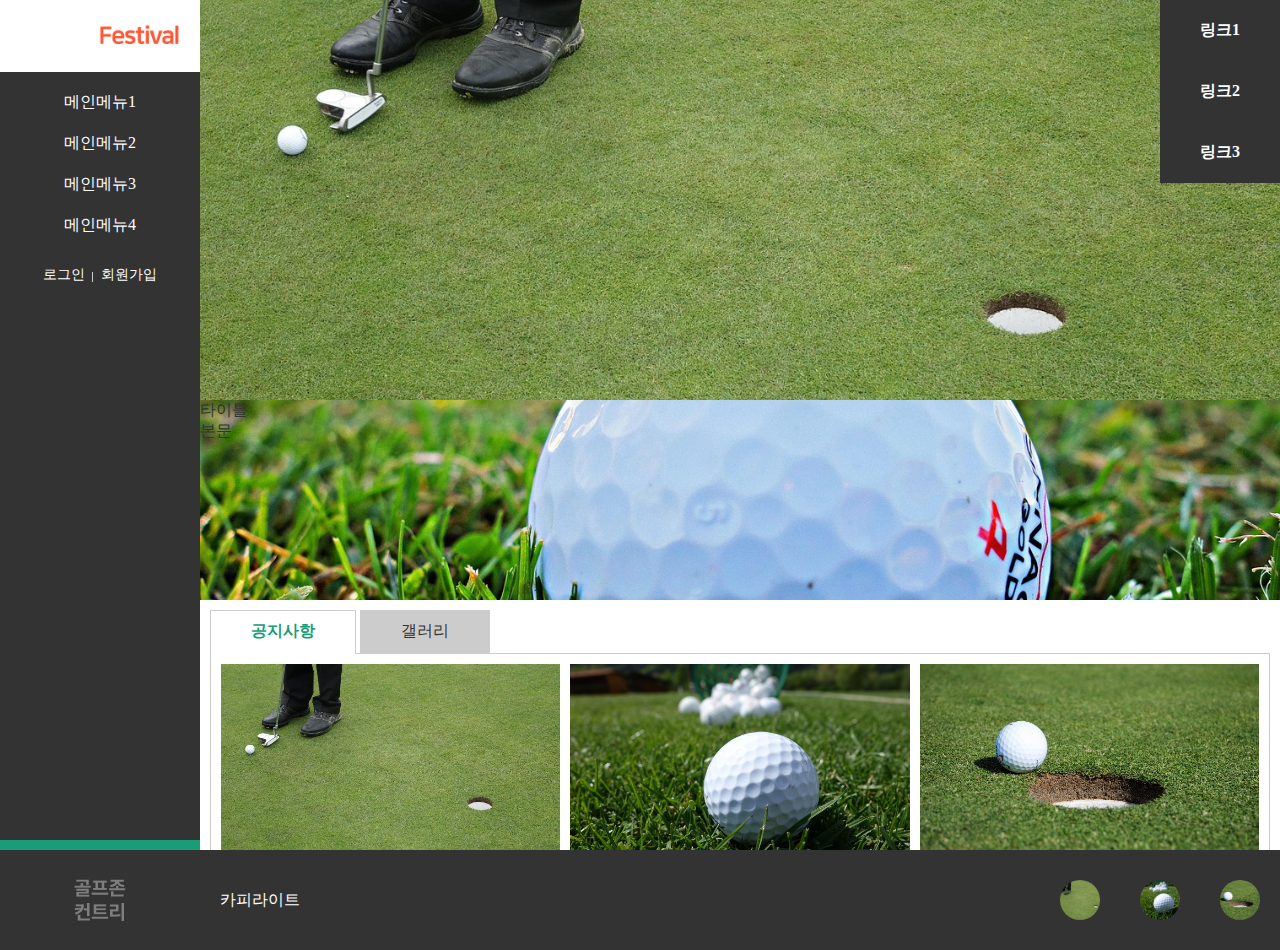
<file: index.html>
<!DOCTYPE html>
<html lang="ko">
<head>
    <meta charset="UTF-8">
    <meta name="viewport" content="width=device-width, initial-scale=1.0">
    <link rel="stylesheet" href="css/main.css">
    <script src="scrpt/jquery-1.12.3.js"></script>
    <script src="scrpt/main.js"></script>
    <title>조이컨트리클럽</title>
</head>
<body>
    <div class="wrapper">
        <header>
            <h1 class="logo"><a href="#"><img src="./images/logo.png" alt="로고"></a></h1>
            <nav class="gnb">
                <ul class="main">
                    <li>
                        <a href="#">메인메뉴1</a>
                        <ul class="sub">
                            <li><a href="#">서브메뉴1</a></li>
                            <li><a href="#">서브메뉴1</a></li>
                            <li><a href="#">서브메뉴1</a></li>
                            <li><a href="#">서브메뉴1</a></li>
                        </ul>
                    </li>
                    <li>
                        <a href="#">메인메뉴2</a>
                         <ul class="sub">
                            <li><a href="#">서브메뉴1</a></li>
                            <li><a href="#">서브메뉴1</a></li>
                            <li><a href="#">서브메뉴1</a></li>
                            <li><a href="#">서브메뉴1</a></li>
                        </ul>
                    </li>
                    <li>    
                        <a href="#">메인메뉴3</a>
                         <ul class="sub">
                            <li><a href="#">서브메뉴1</a></li>
                            <li><a href="#">서브메뉴1</a></li>
                            <li><a href="#">서브메뉴1</a></li>
                            <li><a href="#">서브메뉴1</a></li>
                        </ul>
                    </li>
                    <li>    
                        <a href="#">메인메뉴4</a>
                         <ul class="sub">
                            <li><a href="#">서브메뉴1</a></li>
                            <li><a href="#">서브메뉴1</a></li>
                            <li><a href="#">서브메뉴1</a></li>
                            <li><a href="#">서브메뉴1</a></li>
                        </ul>       
                    </li>
                </ul>
                <div class="user">
                    <ul>
                        <li class="login"><a href="#">로그인</a></li>
                        <li class="join"><a href="#">회원가입</a></li>
                    </ul>
                </div>
            </nav>
        </header>
        <div class="content">
            <div class="visual">
                <ul class="slide">
                    <li><a href="#"><img src="./images/golf-2461342_1280.jpg" alt="슬라이드_1"></a></li>
                    <li><a href="#"><img src="./images/golf-2461348_1280.jpg" alt="슬라이드_2"></a></li>
                    <li><a href="#"><img src="./images/golf-7600952_1280.jpg" alt="슬라이드_3"></a></li>
                </ul>
                <ul class="direct">
                    <li><a href="#">링크1</a></li>
                    <li><a href="#">링크2</a></li>
                    <li><a href="#">링크3</a></li>
                </ul>
            </div>
            <div class="link">
                <a href="#">
                    <div class="group">
                        <h1>타이틀</h1>
                        <p>본문</p>
                    </div>
                    <img src="./images/golf-ball-1605948_1280.jpg" alt="배너링크">
                </a>
            </div>
            <div class="tab">
                <div class="button_wrap">
                    <ul role="tablist">
                        <li class="active">
                            <button class="btn_tab">공지사항</button>
                        </li>
                        <li>
                            <button class="btn_tab">갤러리</button>
                        </li>
                    </ul> 
                </div>
                <div class="tabpanels">
                    <div class="tab_panel notice">
                        <ul class="detail">
                            <li><a href="#"><span>디테일1</span><strong>2025.11.20</strong></a></li>
                            <li><a href="#"><span>디테일2</span><strong>2025.11.24</strong></a></li>
                            <li><a href="#"><span>디테일3</span><strong>2025.11.23</strong></a></li>
                            <li><a href="#"><span>디테일4</span><strong>2025.11.23</strong></a></li>
                        </ul>
                    </div>
                    <div class="tab_panel gallery">
                        <ul class="detail active">
                            <li><a href="#"><img src="./images/golf-2461342_1280.jpg" alt=""></a></li>
                            <li><a href="#"><img src="./images/golf-2461348_1280.jpg" alt=""></a></li>
                            <li><a href="#"><img src="./images/golf-7600952_1280.jpg" alt=""></a></li>
                        </ul>
                    </div>
                </div>
            </div>
        </div>
    </div>
    <footer>
    <div class="foo_logo">
        <a href="#"><img src="./images/foot_logo.png" alt="이미지"></a>
    </div>
    <div class="inner">
        <div class="copyright">카피라이트</div>
        <div class="sns">
            <ul>
                <li><a href="#"><img src="./images/golf-2461342_1280.jpg" alt="페이스북"></a></li>
                <li><a href="#"><img src="./images/golf-2461348_1280.jpg" alt="페이스북2"></a></li>
                <li><a href="#"><img src="./images/golf-7600952_1280.jpg" alt="인스타그램"></a></li>
            </ul>
        </div>
    </div>
</footer>
</body>
</html>
</file>
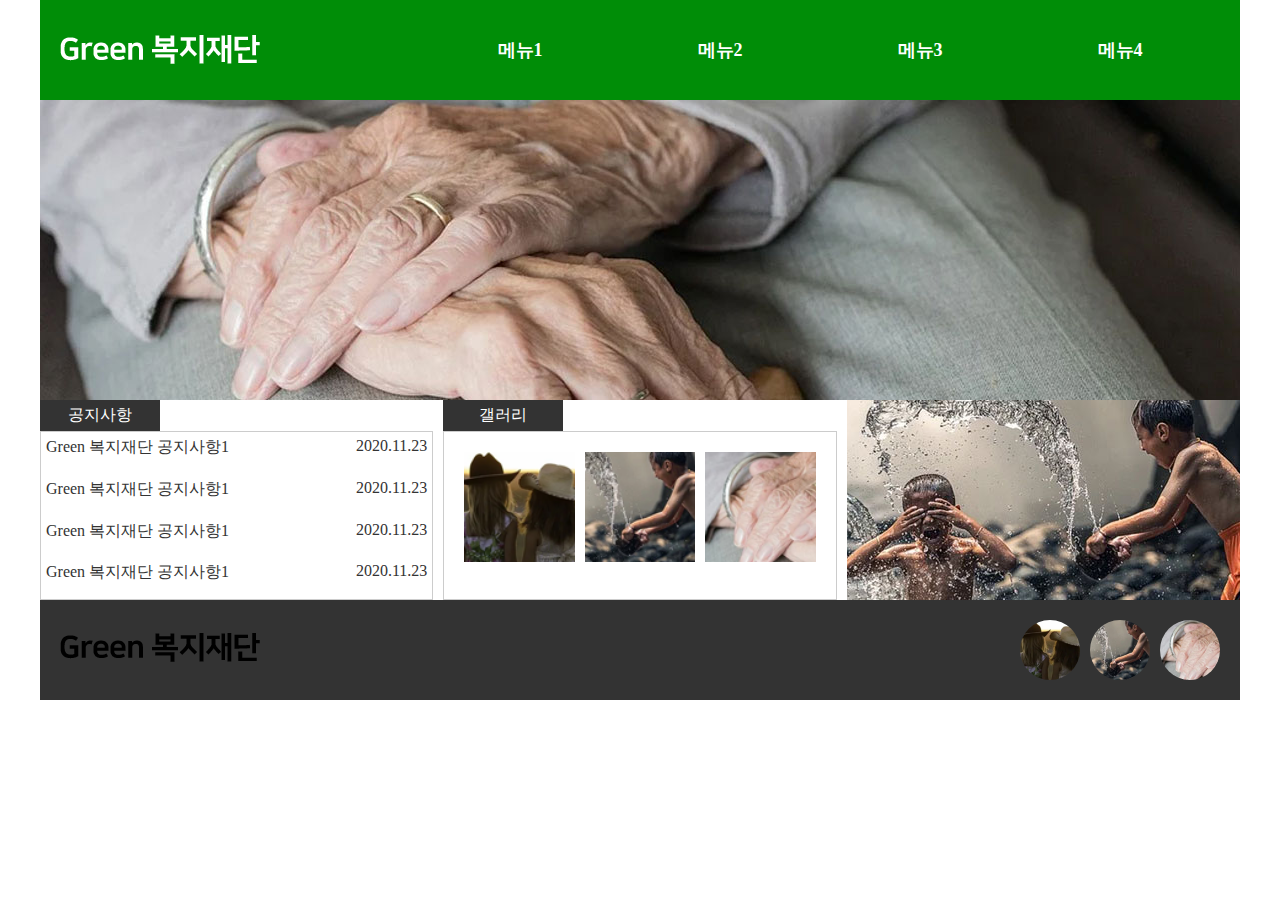
<file: Green복지재단/index.html>
<!DOCTYPE html>
<html lang="ko">
<head>
    <meta charset="UTF-8">
    <meta name="viewport" content="width=device-width, initial-scale=1.0">
    <link rel="stylesheet" href="css/main.css">
    <script src="scrpt/jquery-1.12.3.js"></script>
    <script src="scrpt/main.js"></script>
    <title>Green복지재단</title>
</head>
<body>
    <header>
        <h1 class="logo"><a href="#"><img src="./images/logo.png" alt="로고"></a></h1>
        <nav class="gnb">
            <ul class="main">
                <li><a href="#">메뉴1</a></li>
                <li><a href="#">메뉴2</a></li>
                <li><a href="#">메뉴3</a></li>
                <li><a href="#">메뉴4</a></li>
            </ul>
            <div class="sub">
                <div class="sub_wrap">
                    <ul>
                        <li><a href="#">서브_1</a></li>
                        <li><a href="#">서브_2</a></li>
                        <li><a href="#">서브_3</a></li>
                        <li><a href="#">서브_1</a></li>
                    </ul>
                    <ul>
                        <li><a href="#">서브_1</a></li>
                        <li><a href="#">서브_2</a></li>
                        <li><a href="#">서브_3</a></li>
                        <li><a href="#">서브_1</a></li>
                    </ul>
                    <ul>
                        <li><a href="#">서브_1</a></li>
                        <li><a href="#">서브_2</a></li>
                        <li><a href="#">서브_3</a></li>
                        <li><a href="#">서브_1</a></li>
                    </ul>
                    <ul>
                        <li><a href="#">서브_1</a></li>
                        <li><a href="#">서브_2</a></li>
                        <li><a href="#">서브_3</a></li>
                        <li><a href="#">서브_1</a></li>
                    </ul>
                </div>
            </div>
        </nav>
    </header>
    <div class="visual">
        <ul>
            <li><a href="#"><img src="./images/img1.jpg" alt="슬라이드_1"></a></li>
            <li><a href="#"><img src="./images/img2.jpg" alt="슬라이드_2"></a></li>
            <li><a href="#"><img src="./images/img3.jpg" alt="슬라이드_3"></a></li>
        </ul>
    </div>
    <div class="news">
        <div class="notice">
            <ul class="tab">
                <button>공지사항</button>
                <div class="detail">
                    <li><a href="#"><span>Green 복지재단 공지사항1</span><strong>2020.11.23</strong></a></li>
                    <li><a href="#"><span>Green 복지재단 공지사항1</span><strong>2020.11.23</strong></a></li>
                    <li><a href="#"><span>Green 복지재단 공지사항1</span><strong>2020.11.23</strong></a></li>
                    <li><a href="#"><span>Green 복지재단 공지사항1</span><strong>2020.11.23</strong></a></li>
                </ul>
            </ul>
        </div>
        <div class="gallery">
            <div class="tab">
                <button>갤러리</button>
                <ul class="detail">
                    <li><a href="#"><img src="./images/icon1.png" alt="아이콘_1"></a></li>
                    <li><a href="#"><img src="./images/icon2.png" alt="아이콘_2"></a></li>
                    <li><a href="#"><img src="./images/icon3.png" alt="아이콘_3"></a></li>
                </ul>
            </div>
        </div>
        <div class="link">
            <a href="#"><img src="./images/banner.jpg" alt="바로가기"></a>
        </div>
    </div>
    <footer>
        <nav class="foot_nav">
            <h1><a href="#"><img src="./images/footerLogo.png" alt="하단로고"></a></h1>
        </nav>
        <div class="copyright">카피라이트</div>
        <div class="sns">
            <ul>
                <li><a href="#"><img src="./images/icon1.png" alt="페이스북"></a></li>
                <li><a href="#"><img src="./images/icon2.png" alt="페이스북2"></a></li>
                <li><a href="#"><img src="./images/icon3.png" alt="인스타그램"></a></li>
            </ul>
        </div>
    </footer>
</body>
</html>
</file>
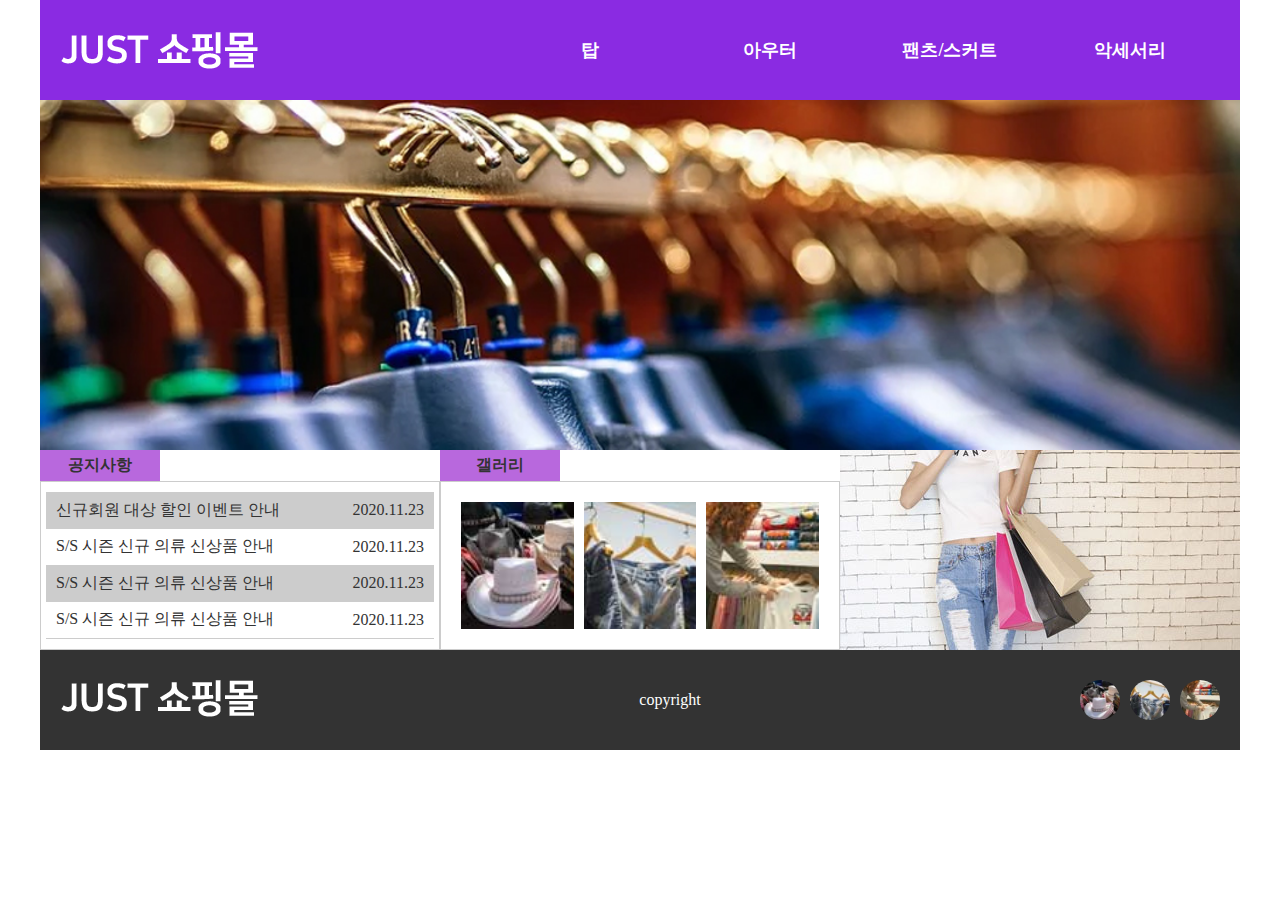
<file: just 쇼핑몰/index.html>
<!DOCTYPE html>
<html lang="ko">
<head>
    <meta charset="UTF-8">
    <meta name="viewport" content="width=device-width, initial-scale=1.0">
    <link rel="stylesheet" href="css/main.css">
    <script src="scrpt/jquery-1.12.3.js"></script>
    <script src="scrpt/main.js"></script>
    <title>just 쇼핑몰</title>
</head>
<body>
    <header>
        <h1 class="logo"><a href="#"><img src="./images/logo.png" alt="로고"></a></h1>
        <nav class="gnb">
            <ul class="main">
                <li><a href="#">탑</a></li>
                <li><a href="#">아우터</a></li>
                <li><a href="#">팬츠/스커트</a></li>
                <li><a href="#">악세서리</a></li>
            </ul>
            <div class="sub">
                <div class="sub_wrap">
                    <ul>
                        <li><a href="#">블라우스</a></li>
                        <li><a href="#">티</a></li>
                        <li><a href="#">셔츠</a></li>
                        <li><a href="#">니트</a></li>
                    </ul>
                    <ul>
                        <li><a href="#">자켓</a></li>
                        <li><a href="#">점퍼</a></li>
                        <li><a href="#">코트</a></li>
                    </ul>
                    <ul>
                        <li><a href="#">긴바지</a></li>
                        <li><a href="#">짧은바지</a></li>
                        <li><a href="#">스커트</a></li>
                        <li><a href="#">데님</a></li>
                    </ul>
                    <ul>
                        <li><a href="#">귀고리</a></li>
                        <li><a href="#">목걸이</a></li>
                        <li><a href="#">반지</a></li>
                        <li><a href="#">팔찌</a></li>
                    </ul>
                </div>
            </div>
        </nav>
    </header>
    <div class="visual">
        <ul>
            <li><a href="#"><img src="./images/img1.jpg" alt="슬라이드_1"></a></li>
            <li><a href="#"><img src="./images/img2.jpg" alt="슬라이드_2"></a></li>
            <li><a href="#"><img src="./images/img3.jpg" alt="슬라이드_3"></a></li>
        </ul>
    </div>
    <div class="news">
        <div class="notice">
            <div class="tab">
                <button>공지사항</button>
                <ul class="detail">
                    <li><a href="#"><span>신규회원 대상 할인 이벤트 안내</span><strong>2020.11.23</strong></a></li>
                    <li><a href="#"><span>S/S 시즌 신규 의류 신상품 안내</span><strong>2020.11.23</strong></a></li>
                    <li><a href="#"><span>S/S 시즌 신규 의류 신상품 안내</span><strong>2020.11.23</strong></a></li>
                    <li><a href="#"><span>S/S 시즌 신규 의류 신상품 안내</span><strong>2020.11.23</strong></a></li>
                </ul>
            </div>
        </div>
        <div class="gallery">
            <div class="tab">
                <button>갤러리</button>
                <ul class="detail">
                    <li><a href="#"><img src="./images/icon1.jpg" alt="아이콘_1"></a></li>
                    <li><a href="#"><img src="./images/icon2.jpg" alt="아이콘_2"></a></li>
                    <li><a href="#"><img src="./images/icon3.jpg" alt="아이콘_3"></a></li>
                </ul>
            </div>
        </div>
        <div class="link">
            <a href="#"><img src="./images/banner.jpg" alt="바로가기사진"></a>
        </div>
    </div>
    <footer>
        <div class="foot_logo"><a href="#"><img src="./images/logo.png" alt="로고"></a></div>
        <div class="copyright">copyright</div>
        <ul class="sns">
            <li><a href="#"><img src="./images/icon1.jpg" alt="페이스북"></a></li>
            <li><a href="#"><img src="./images/icon2.jpg" alt="페이스북"></a></li>
            <li><a href="#"><img src="./images/icon3.jpg" alt="페이스북"></a></li>
        </ul>
    </footer>
    <div class="modal">
        <div class="modal_wrap">
            <h1>신규회원 대상 이벤트 안내</h1>
            <p>즐거운 쇼핑 환경을 위해 항상 노력하는 JUST 쇼핑몰입니다.고객님들께 한 단계 더 나아가 보답하는 ON쇼핑몰이 되고자신규회원 대상 10% 할인 이벤트를 실시하고 있습니다.웹과 모바일에서 모두 이용 가능하며, 수준 높은 서비스를 위해 앞으로도 꾸준히 노력할 것을 약속드립니다.</p>
            <div class="btn_wrap">
                <button class="btn_close">닫기</button>
            </div>
        </div>
    </div>
</body>
</html>
</file>
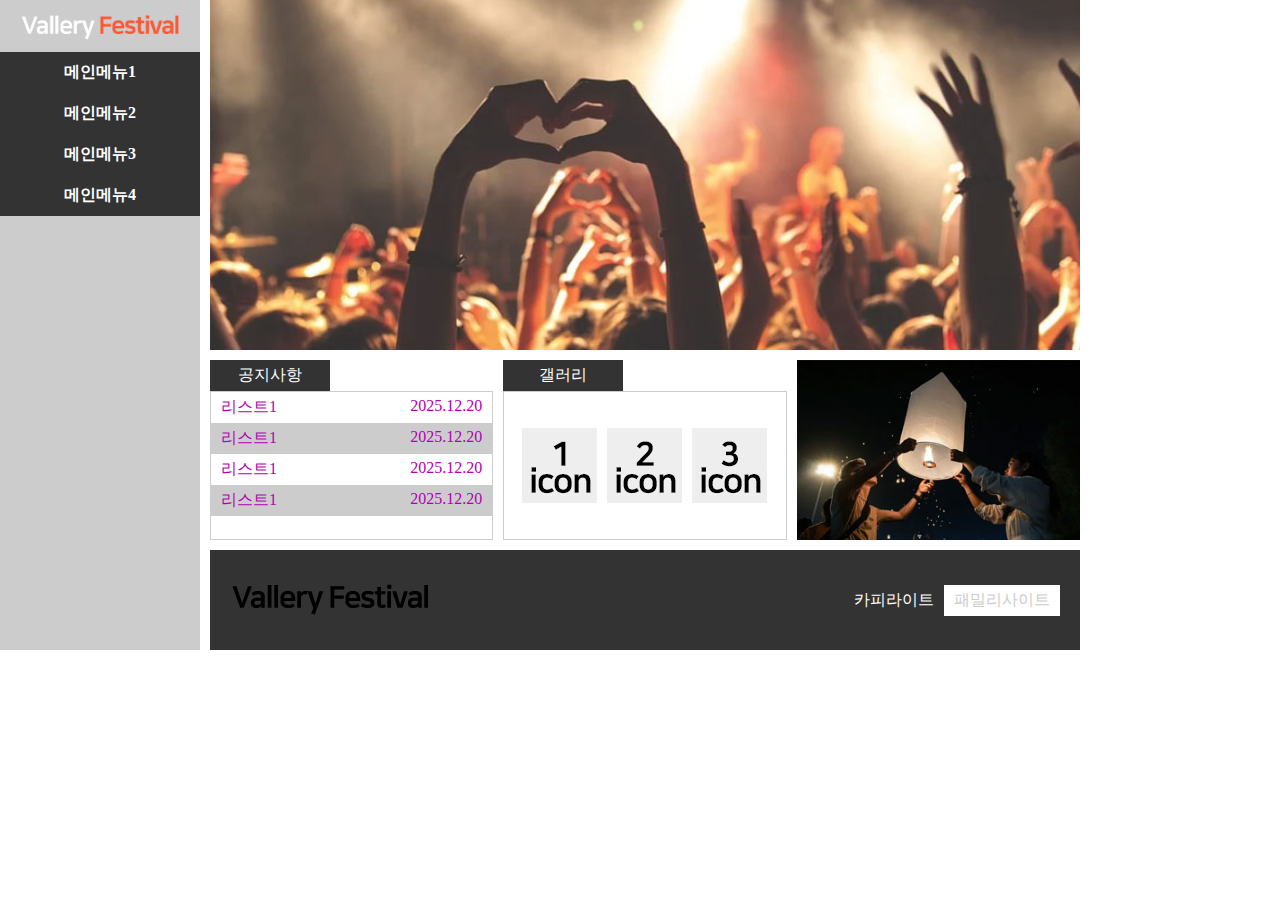
<file: Vallery Festival/index.html>
<!DOCTYPE html>
<html lang="ko">
<head>
    <meta charset="UTF-8">
    <meta name="viewport" content="width=device-width, initial-scale=1.0">
    <title>Vallery Festival</title>
    <link rel="stylesheet" href="css/main.css">
    <script src="scrpt/jquery-1.12.3.js"></script>
    <script src="scrpt/main.js"></script>
</head>
<body>
    <header>
        <h1 class="logo">
            <a href="#">
                <img src="./images/logo.png" alt="로고">
            </a>
        </h1>
        <nav class="gnb">
            <ul class="main">
                <li>
                    <a href="#">메인메뉴1</a>
                    <ul class="sub">
                        <li>
                            <a href="#">서브메뉴1</a>
                        </li>
                        <li>
                            <a href="#">서브메뉴2</a>
                        </li>
                        <li>
                            <a href="#">서브메뉴3</a>
                        </li>
                        <li>
                            <a href="#">서브메뉴4</a>
                        </li>
                    </ul>
                </li>
                <li>
                    <a href="#">메인메뉴2</a>
                    <ul class="sub">
                        <li>
                            <a href="#">서브메뉴1</a>
                        </li>
                        <li>
                            <a href="#">서브메뉴2</a>
                        </li>
                        <li>
                            <a href="#">서브메뉴3</a>
                        </li>
                        <li>
                            <a href="#">서브메뉴4</a>
                        </li>
                    </ul>
                </li>
                <li>
                    <a href="#">메인메뉴3</a>
                    <ul class="sub">
                        <li>
                            <a href="#">서브메뉴1</a>
                        </li>
                        <li>
                            <a href="#">서브메뉴2</a>
                        </li>
                        <li>
                            <a href="#">서브메뉴3</a>
                        </li>
                        <li>
                            <a href="#">서브메뉴4</a>
                        </li>
                    </ul>
                </li>
                <li>
                    <a href="#">메인메뉴4</a>
                    <ul class="sub">
                        <li>
                            <a href="#">서브메뉴1</a>
                        </li>
                        <li>
                            <a href="#">서브메뉴2</a>
                        </li>
                        <li>
                            <a href="#">서브메뉴3</a>
                        </li>
                        <li>
                            <a href="#">서브메뉴4</a>
                        </li>
                    </ul>
                </li>
            </ul>
        </nav>
    </header>
    <div class="content">
        <div class="visual">
            <ul>
                <li>
                    <a href="#"><img src="./images/img1.jpg" alt="슬라이드_1"></a>
                </li>
                <li>
                    <a href="#"><img src="./images/img2.jpg" alt="슬라이드_2"></a>
                </li>
                <li>
                    <a href="#"><img src="./images/img3.jpg" alt="슬라이드_3"></a>
                </li>
            </ul>
        </div>
        <div class="news">
            <div class="notice">
                <ul class="tab">
                    <button>공지사항</button>
                    <ul class="detail">
                        <li><a href="#"><span>리스트1</span><strong>2025.12.20</strong></a></li>
                        <li><a href="#"><span>리스트1</span><strong>2025.12.20</strong></a></li>
                        <li><a href="#"><span>리스트1</span><strong>2025.12.20</strong></a></li>
                        <li><a href="#"><span>리스트1</span><strong>2025.12.20</strong></a></li>
                    </ul>
                </ul>
            </div>
            <div class="gallery">
                <ul class="tab">
                    <button>갤러리</button>
                    <ul class="detail">
                        <li><a href="#"><img src="./images/icon1.jpg" alt="아이콘_1"></a></li>
                        <li><a href="#"><img src="./images/icon2.jpg" alt="아이콘_2"></a></li>
                        <li><a href="#"><img src="./images/icon3.jpg" alt="아이콘_3"></a></li>
                    </ul>
                </ul>
            </div>
            <div class="link">
                <a href="#"><img src="./images/direct.jpg" alt="바로가기"></a>
            </div>
        </div>
        <footer>
            <div class="foot_nav">
                <h1 class="foot_logo">
                    <a href="#"><img src="./images/footerLogo.png" alt="푸터로고"></a>
                </h1>
                <div class="group">
                <div class="copyright">카피라이트</div>
                <div class="familysite">패밀리사이트</div>
                </div>
            </div>
        </footer>
    </div>
</body>
</html>
</file>
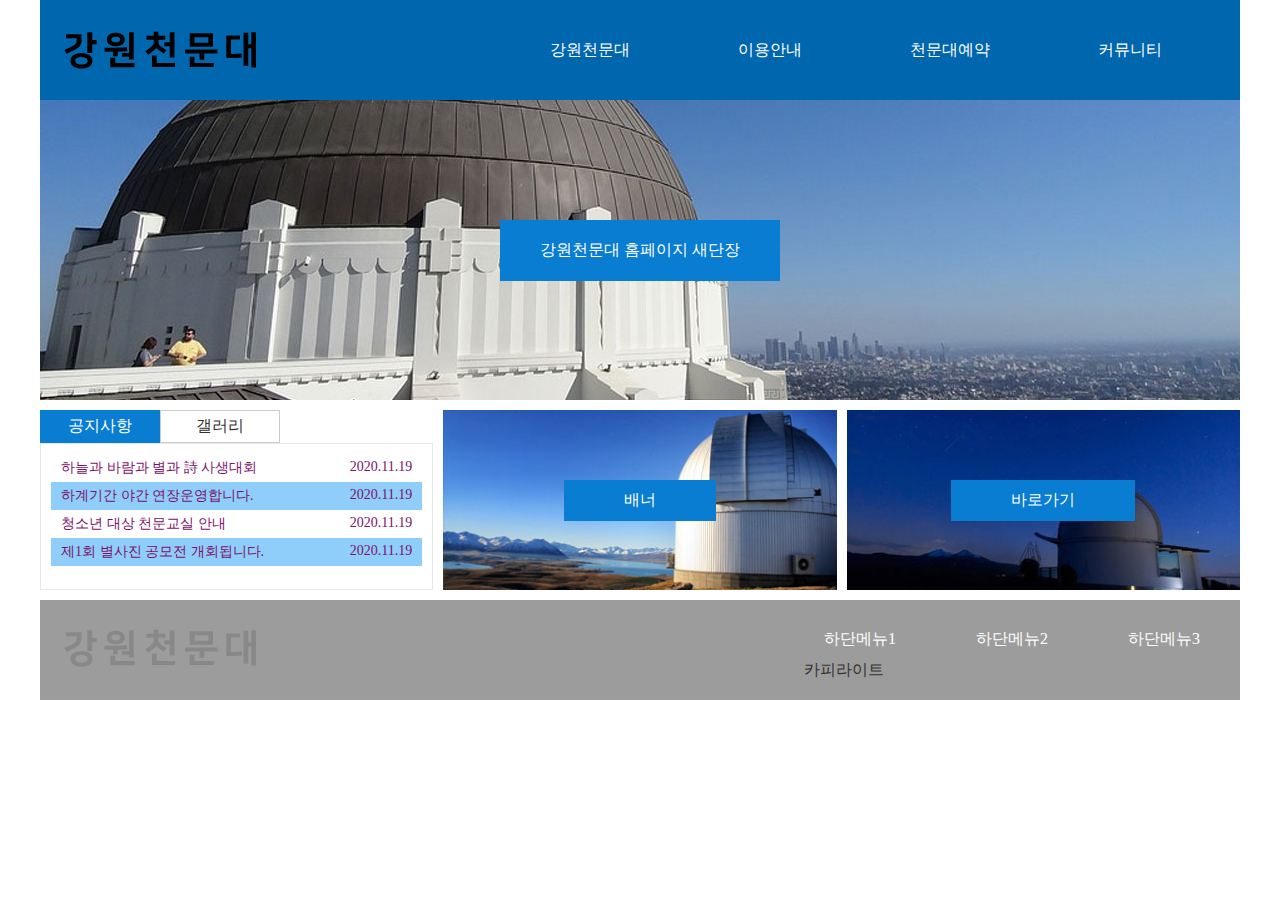
<file: 강원천문대/index.html>
<!DOCTYPE html>
<html lang="ko">
<head>
    <meta charset="UTF-8">
    <meta name="viewport" content="width=device-width, initial-scale=1.0">
    <link rel="stylesheet" href="css/main.css">
    <script src="scrpit/jquery-1.12.3.js"></script>
    <script src="scrpit/main.js"></script>
    <title>강원천문대</title>
</head>
<body>
    <header>
        <div class="wrapper">
            <h1 class="logo"><a href="#"><img src="./images/logo.png" alt="로고"></a></h1>
            <nav class="gnb">
                <ul class="depth1">
                    <li>
                        <a href="#">강원천문대</a>
                        <ul class="depth2">
                            <li><a href="#">천문대소개</a></li>
                            <li><a href="#">인사말</a></li>
                            <li><a href="#">오시는길</a></li>
                        </ul>
                    </li>
                    <li>
                        <a href="#">이용안내</a>
                        <ul class="depth2">
                            <li><a href="#">프로그램</a></li>
                            <li><a href="#">관람시간표</a></li>
                            <li><a href="#">이달의별자리</a></li>
                        </ul>
                    </li>   
                    <li>
                        <a href="#">천문대예약</a>
                        <ul class="depth2">
                            <li><a href="#">천문대소개</a></li>
                            <li><a href="#">인사말</a></li>
                            <li><a href="#">오시는길</a></li>
                        </ul>
                    </li>   
                    <li>
                        <a href="#">커뮤니티</a>
                        <ul class="depth2">
                            <li><a href="#">천문대소개</a></li>
                            <li><a href="#">인사말</a></li>
                            <li><a href="#">오시는길</a></li>
                        </ul>
                    </li>                   
                </ul>
            </nav>
        </div>
    </header>
    <div class="visual">
        <div class="wrapper">
            <ul>
                <li>
                    <a href="#">
                        <span>강원천문대 홈페이지 새단장</span>
                        <img src="./images/img1.jpg" alt="슬라이드_1">
                    </a>
                </li>
                <li>
                    <a href="#">
                        <span>강원천문대 홈페이지 새단장</span>
                        <img src="./images/img2.jpg" alt="슬라이드_2">
                    </a>
                </li>
                <li>
                    <a href="#">
                        <span>강원천문대 홈페이지 새단장</span>
                        <img src="./images/img3.jpg" alt="슬라이드_3">
                    </a>
                </li>
            </ul>
        </div>
    </div>
    <div class="container">
        <div class="wrapper">
            <div class="news">
                <ul class="tab">
                    <li class="notice active">
                        <button>공지사항</button>
                        <ul>
                            <li><a href="#"><span>하늘과 바람과 별과 詩 사생대회</span><strong>2020.11.19</strong></a></li>
                            <li><a href="#"><span>하계기간 야간 연장운영합니다.</span><strong>2020.11.19</strong></a></li>
                            <li><a href="#"><span>청소년 대상 천문교실 안내</span><strong>2020.11.19</strong></a></li>
                            <li><a href="#"><span>제1회 별사진 공모전 개회됩니다.</span><strong>2020.11.19</strong></a></li>
                        </ul>
                    </li>
                    <li class="gallery">
                        <button>갤러리</button>
                        <ul>
                            <li><a href="#"><img src="./images/icon1.jpg" alt="갤러리_1"></a></li>
                            <li><a href="#"><img src="./images/icon2.jpg" alt="갤러리_2"></a></li>
                            <li><a href="#"><img src="./images/icon3.jpg" alt="갤러리_2"></a></li>
                        </ul>
                    </li>
                </ul>
            </div>
            <div class="banner">
                <a href="#">
                    <span>배너</span>
                    <img src="./images/banner.jpg" alt="배너">
                </a>
            </div>
            <div class="link">
                <a href="#">
                    <span>바로가기</span>
                    <img src="./images/direct.jpg" alt="바로가기">
                </a>
            </div>
        </div>
    </div>
    <footer>
        <div class="wrapper">
            <div class="logo">
                <a href="#"><img src="./images/footerLogo.png" alt="푸터로고"></a>
            </div>
            <div class="group">
                <nav class="foot_nav">
                    <ul class="depth1">
                        <li><a href="#">하단메뉴1</a></li>
                        <li><a href="#">하단메뉴2</a></li>
                        <li><a href="#">하단메뉴3</a></li>
                    </ul>
                </nav>
                <div class="copyright">카피라이트</div>
            </div>
        </div>
    </footer>
    <div class="popup">
        <div class="popup_wrap">
            <h1>팝업메뉴입니다.</h1>
            <p>팝업은 어렵게 만들지말고 쉽게 생각하자 항상 팝업은 떠있는형태임</p>
            <div class="bt_wrap">
                <button class="btn">닫기</button>
            </div>
        </div>
        <div class="bg"></div>
    </div>
</body>
</html>
</file>
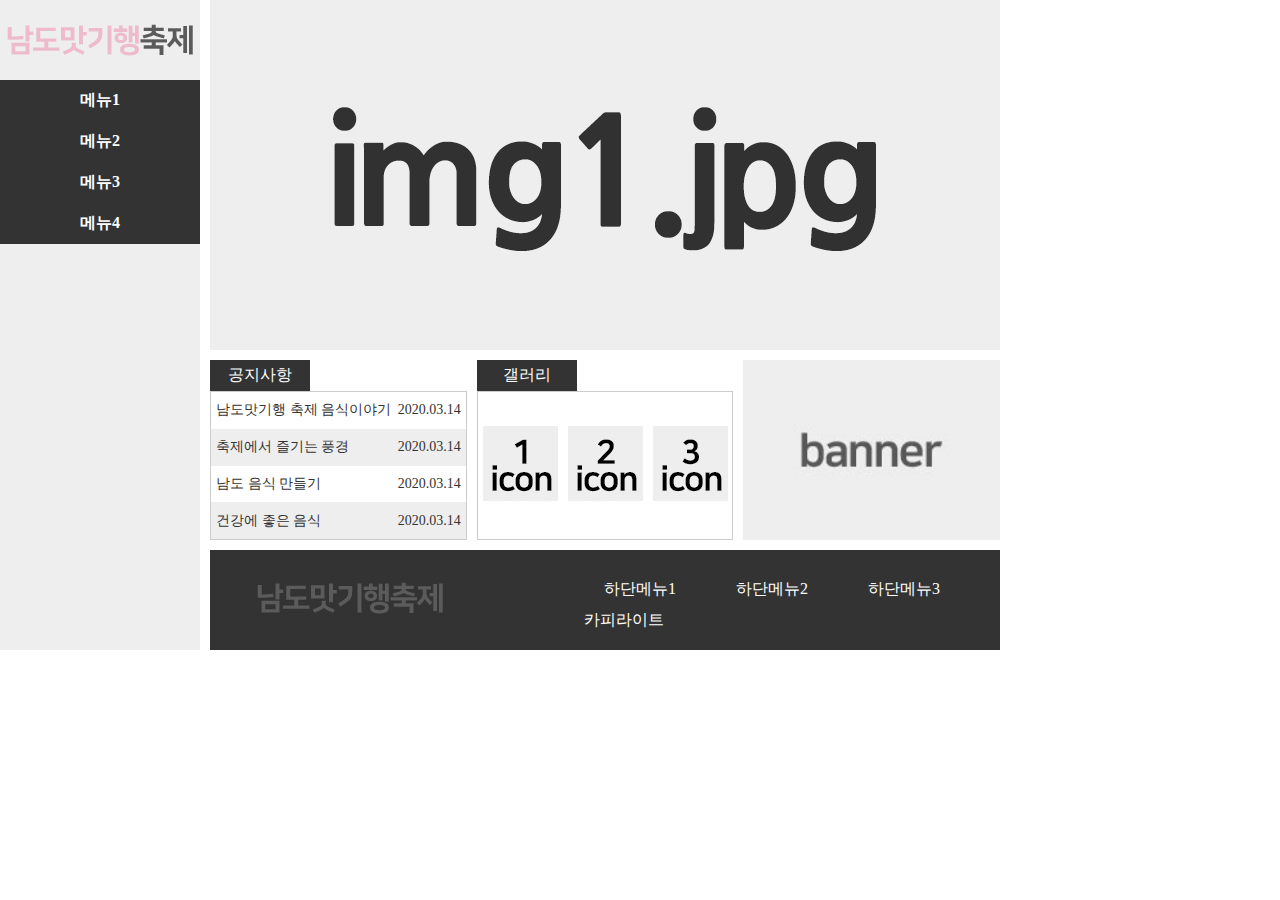
<file: 남도맛기행축제/index.html>
<!DOCTYPE html>
<html lang="ko">
<head>
    <meta charset="UTF-8">
    <meta name="viewport" content="width=device-width, initial-scale=1.0">
    <link rel="stylesheet" href="css/main.css">
    <script src="js/jquery-1.12.3.js"></script>
    <script src="js/main.js"></script>
    <title>남도문화기행</title>
</head>
<body>
    <header>
        <h1 class="logo">
            <a href="#">
                <img src="./images/logo.png" alt="로고">
            </a>
        </h1>
        <nav class="gnb">
            <ul class="depth1">
                <li>
                    <a href="#">메뉴1</a>
                    <ul class="depth2">
                        <li><a href="#">리스트1</a></li>
                        <li><a href="#">리스트2</a></li>
                        <li><a href="#">리스트3</a></li>
                        <li><a href="#">리스트4</a></li>
                    </ul>
                </li>
                <li>
                    <a href="#">메뉴2</a>
                    <ul class="depth2">
                        <li><a href="#">리스트11</a></li>
                        <li><a href="#">리스트22</a></li>
                        <li><a href="#">리스트33</a></li>
                        <li><a href="#">리스트44</a></li>
                    </ul>
                </li>
                <li>
                    <a href="#">메뉴3</a>
                    <ul class="depth2">
                        <li><a href="#">리스트111</a></li>
                        <li><a href="#">리스트222</a></li>
                        <li><a href="#">리스트333</a></li>
                        <li><a href="#">리스트444</a></li>
                    </ul>
                </li>
                <li>
                    <a href="#">메뉴4</a>
                    <ul class="depth2">
                        <li><a href="#">리스트1</a></li>
                        <li><a href="#">리스트2</a></li>
                        <li><a href="#">리스트3</a></li>
                        <li><a href="#">리스트4</a></li>
                    </ul>
                </li>
            </ul>
        </nav>
    </header>
    <div class="content">
        <div class="visual">
            <ul>
                <li><a href="#"><img src="./images/img1.jpg" alt="슬라이드_1"></a></li>
                <li><a href="#"><img src="./images/img2.jpg" alt="슬라이드_2"></a></li>
                <li><a href="#"><img src="./images/img3.jpg" alt="슬라이드_3"></a></li>
            </ul>
        </div>
        <div class="news">
            <div class="notice">
                <ul class="tab">
                    <button>공지사항</button>
                    <ul class="detail">
                        <li>
                            <a href="#">
                                <span>남도맛기행 축제 음식이야기</span><strong>2020.03.14</strong>
                            </a>
                        </li>
                        <li>
                            <a href="#">
                                <span>축제에서 즐기는 풍경</span><strong>2020.03.14</strong>
                            </a>
                        </li>
                        <li>
                            <a href="#">
                                <span>남도 음식 만들기</span><strong>2020.03.14</strong>
                            </a>
                        </li>
                        <li>
                            <a href="#">
                                <span>건강에 좋은 음식</span><strong>2020.03.14</strong>
                            </a>
                        </li>
                    </ul>
                </ul>
            </div>
            <div class="gallery">
                <ul class="tab">
                    <button>갤러리</button>
                    <ul class="detail">
                        <li>
                            <a href="#"><img src="./images/icon1.jpg" alt=""></a>
                        </li>
                        <li>
                            <a href="#"><img src="./images/icon2.jpg" alt=""></a>
                        </li>
                        <li>
                            <a href="#"><img src="./images/icon3.jpg" alt=""></a>
                        </li>
                    </ul>
                </ul>
            </div>
            <div class="link">
                <a href="#">
                    <img src="./images/banner.jpg" alt="바로가기_이미지">
                </a>
            </div>
        </div>
        <footer>
            <div class="foot_logo"><a href="#"><img src="./images/footerLogo.png" alt="하단로고"></a></div>
            <div class="group">
                <nav class="foot_nav">
                    <ul>
                        <li>
                            <a href="#">하단메뉴1</a>
                        </li>
                        <li>
                            <a href="#">하단메뉴2</a>
                        </li>
                        <li>
                            <a href="#">하단메뉴3</a>
                        </li>
                    </ul>
                </nav>
                <div class="copyright">카피라이트</div>
            </div>
        </footer>
    </div>
</body>
</html>
</file>
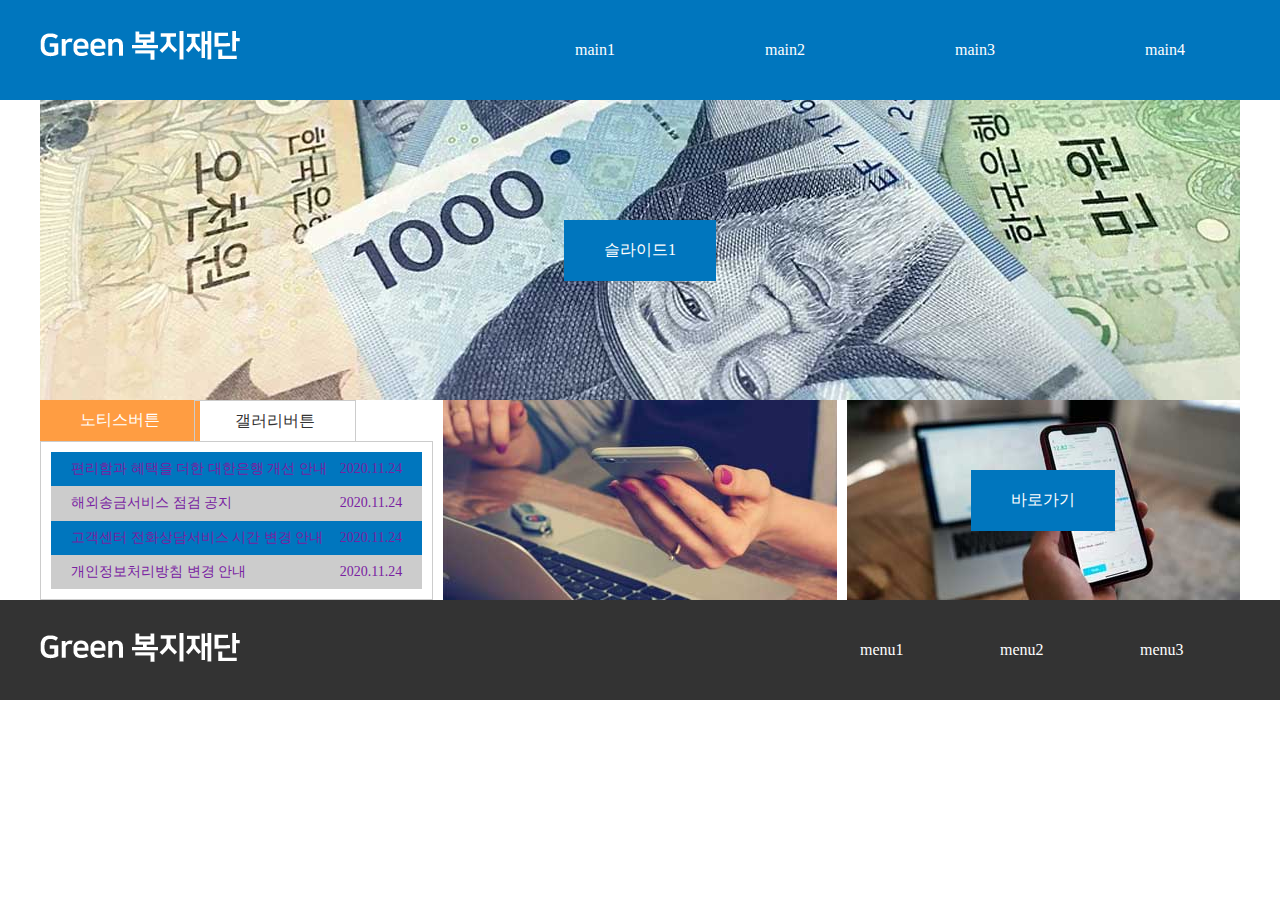
<file: 대한투어/index.html>
<!DOCTYPE html>
<html lang="ko">
<head>
    <meta charset="UTF-8">
    <meta name="viewport" content="width=device-width, initial-scale=1.0">
    <link rel="stylesheet" href="css/main.css">
    <script src="scrpt/jquery-1.12.3.js"></script>
    <script src="scrpt/main.js"></script>
    <title>대한은행</title>
</head>
<body>
    <header>
        <div class="wrapper">
            <h1 class="logo"><a href="#"><img src="./images/logo.png" alt="로고"></a></h1>
            <nav class="gnb">
                <ul class="depth1">
                    <li><a href="#">main1</a></li>
                    <li><a href="#">main2</a></li>
                    <li><a href="#">main3</a></li>
                    <li><a href="#">main4</a></li>
                </ul>
                <div class="depth2">
                    <ul>
                        <li><a href="#">submenu</a></li>
                        <li><a href="#">submenu</a></li>
                        <li><a href="#">submenu</a></li>
                        <li><a href="#">submenu</a></li>
                    </ul>
                     <ul>
                        <li><a href="#">submenu</a></li>
                        <li><a href="#">submenu</a></li>
                        <li><a href="#">submenu</a></li>
                        <li><a href="#">submenu</a></li>
                    </ul> 
                     <ul>
                        <li><a href="#">submenu</a></li>
                        <li><a href="#">submenu</a></li>
                        <li><a href="#">submenu</a></li>
                        <li><a href="#">submenu</a></li>
                    </ul> 
                     <ul>
                        <li><a href="#">submenu</a></li>
                        <li><a href="#">submenu</a></li>
                        <li><a href="#">submenu</a></li>
                        <li><a href="#">submenu</a></li>
                    </ul>         
                </div>
            </nav>
        </div>
    </header>
    <div class="visual">
        <div class="wrapper">
            <ul class="image">
                <li>
                    <a href="#">
                        <span>슬라이드1</span>
                        <img src="./images/img1.jpg" alt="슬라이드_1">
                    </a>
                </li>
                <li>
                    <a href="#">
                        <span>슬라이드1</span>
                        <img src="./images/img2.jpg" alt="슬라이드_2">
                    </a>
                </li>
                <li>
                    <a href="#">
                        <span>슬라이드1</span>
                        <img src="./images/img3.jpg" alt="슬라이드_3">
                    </a>
                </li>
            </ul>
        </div>
    </div>
    <div class="bbs">
        <div class="wrapper">
            <div class="news">
                <ul class="tab">
                    <li class="notice active">
                        <button>노티스버튼</button>
                        <ul class="detail active">
                            <li>
                                <a href="#">
                                    <span>편리함과 혜택을 더한 대한은행 개선 안내</span><strong>2020.11.24</strong>
                                </a>
                            </li>
                            <li>
                                <a href="#">
                                    <span>해외송금서비스 점검 공지</span><strong>2020.11.24</strong>
                                </a>
                            </li>
                            <li>
                                <a href="#">
                                    <span>고객센터 전화상담서비스 시간 변경 안내</span><strong>2020.11.24</strong>
                                </a>
                            </li>
                            <li>
                                <a href="#">
                                    <span>개인정보처리방침 변경 안내</span><strong>2020.11.24</strong>
                                </a>
                            </li>
                        </ul>
                    </li>
                    <li class="galiery">
                        <button>갤러리버튼</button>
                        <ul class="detail">
                            <li><a href="#"><img src="./images/icon1.jpg" alt="이미지_1"></a></li>
                            <li><a href="#"><img src="./images/icon2.jpg" alt="이미지_2"></a></li>
                            <li><a href="#"><img src="./images/icon3.jpg" alt="이미지_3"></a></li>
                        </ul>
                    </li>
                </ul>
            </div>
            <div class="banner"><a href="#"><img src="./images/banner.jpg" alt="배너"></a></div>
            <div class="go">
                <a href="#">
                    <span>바로가기</span>
                    <img src="./images/direct.jpg" alt="바로가기">
                </a>
            </div>
        </div>
    </div>
    <footer>
        <div class="wrapper">
            <div class="foot_logo"><a href="#"><img src="./images/logo.png" alt="하단로고"></a></div>
            <div class="group">
                <nav class="foot_nav">
                    <ul class="depth1">
                        <li><a href="#">menu1</a></li>
                        <li><a href="#">menu2</a></li>
                        <li><a href="#">menu3</a></li>
                    </ul>
                </nav>
                <div class="copyright"></div>
            </div>
        </div>
    </footer>
    <div class="popup">
        <div class="popupwrap">
            <h1>팝업안내문</h1>
            <p>팝업창에들어가는내용</p>
            <button class="btn">닫기</button>
        </div>
    </div>
</body>
</html>
</file>
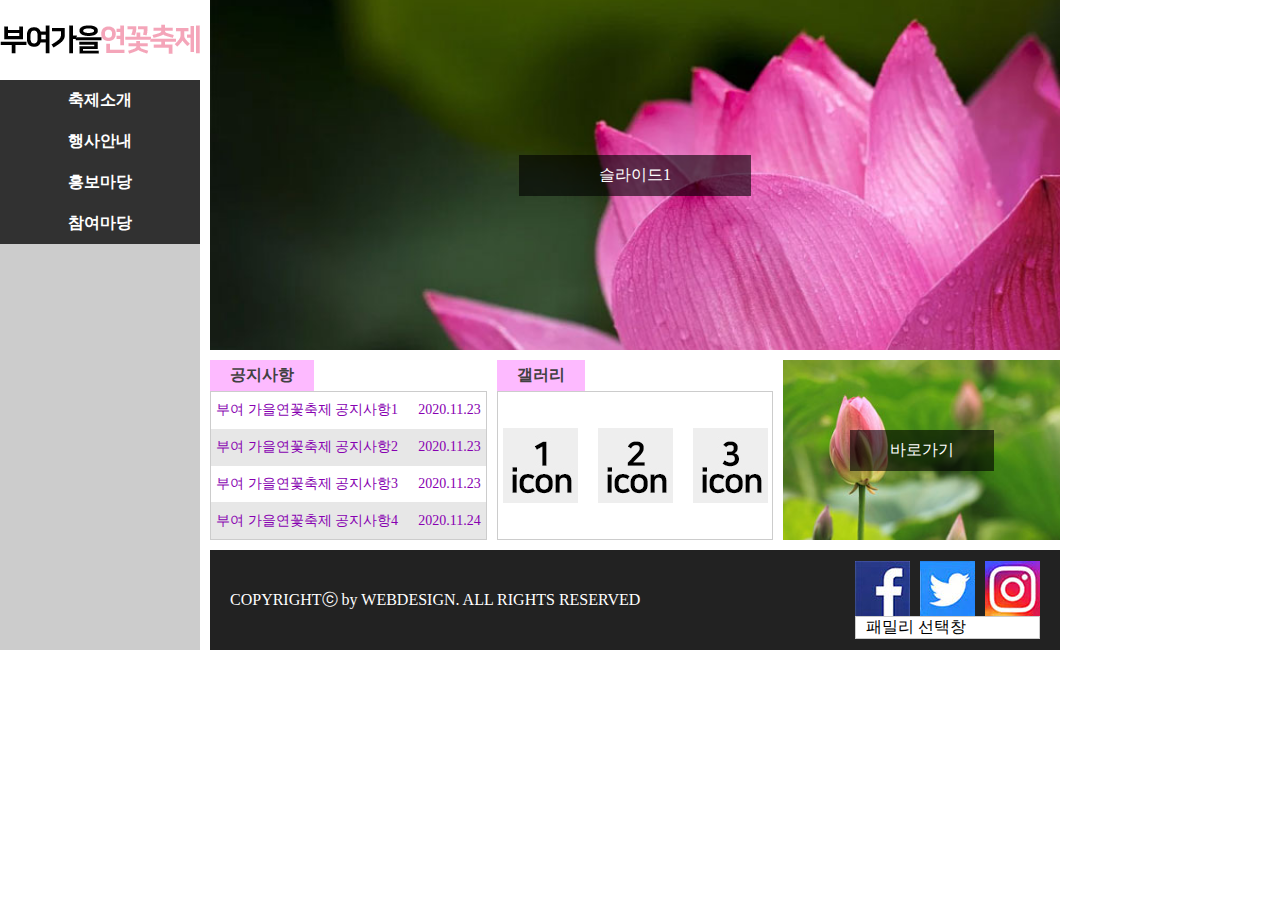
<file: 부여 가을 연꽃축제/index.html>
<!DOCTYPE html>
<html lang="ko">
<head>
    <meta charset="UTF-8">
    <meta name="viewport" content="width=device-width, initial-scale=1.0">
    <link rel="stylesheet" href="css/main.css">
    <script src="scrpt/jquery-1.12.3.js"></script>
    <script src="scrpt/main.js"></script>
    <title>부여연꽃가을축제</title>
</head>
<body>
    <header>
        <h1 class="logo"><a href="#"><img src="./images/logo.png" alt="로고"></a></h1>
        <nav class="gnb">
            <ul class="depth1">
                <li>
                    <a href="#">축제소개</a>
                    <ul class="depth2">
                        <li><a href="#">초대의글</a></li>
                        <li><a href="#">축제개요</a></li>
                        <li><a href="#">축제연혁</a></li>
                        <li><a href="#">오시는길</a></li>
                    </ul>
                </li>
                <li>
                    <a href="#">행사안내</a>
                    <ul class="depth2">
                        <li><a href="#">초대의글</a></li>
                        <li><a href="#">축제개요</a></li>
                        <li><a href="#">축제연혁</a></li>
                        <li><a href="#">오시는길</a></li>
                    </ul>
                </li>
                <li>
                    <a href="#">홍보마당</a>
                    <ul class="depth2">
                        <li><a href="#">초대의글</a></li>
                        <li><a href="#">축제개요</a></li>
                        <li><a href="#">축제연혁</a></li>
                        <li><a href="#">오시는길</a></li>
                    </ul>
                </li>
                <li>
                    <a href="#">참여마당</a>
                    <ul class="depth2">
                        <li><a href="#">초대의글</a></li>
                        <li><a href="#">축제개요</a></li>
                        <li><a href="#">축제연혁</a></li>
                        <li><a href="#">오시는길</a></li>
                    </ul>
                </li>
            </ul>
        </nav>
    </header>
    <div class="content">
        <div class="visual">
            <ul>
                <li>
                    <a href="#">
                        <span>슬라이드1</span>
                        <img src="./images/img1.jpg" alt="슬라이드_1">
                    </a>
                </li>
                <li>
                    <a href="#">
                        <span>슬라이드2</span>
                        <img src="./images/img2.jpg" alt="슬라이드_2">
                    </a>
                </li>
                <li>
                    <a href="#">
                        <span>슬라이드2</span>
                        <img src="./images/img3.jpg" alt="슬라이드_3">
                    </a>
                </li>
            </ul>
        </div>
        <div class="news">
            <div class="notice">
                <ul class="tab">
                    <button>공지사항</button>
                    <ul class="detail">
                        <li>
                            <a href="#">
                                <span>부여 가을연꽃축제 공지사항1</span><strong>2020.11.23</strong>
                            </a>
                        </li>
                        <li>
                            <a href="#">
                                <span>부여 가을연꽃축제 공지사항2</span><strong>2020.11.23</strong>
                            </a>
                        </li>
                        <li>
                            <a href="#">
                                <span>부여 가을연꽃축제 공지사항3</span><strong>2020.11.23</strong>
                            </a>
                        </li>
                        <li>
                            <a href="#">
                                <span>부여 가을연꽃축제 공지사항4</span><strong>2020.11.24</strong>
                            </a>
                        </li>
                    </ul>
                </ul>
            </div>
            <div class="gallery">
                <ul class="tab">
                    <button>갤러리</button>
                    <ul class="detail">
                        <li><a href="#"><img src="./images/icon1.jpg" alt="아이콘_1"></a></li>
                        <li><a href="#"><img src="./images/icon2.jpg" alt="아이콘_2"></a></li>
                        <li><a href="#"><img src="./images/icon3.jpg" alt="아이콘_3"></a></li>
                    </ul>            
                </ul>
            </div>
            <div class="link">
                <a href="#">
                    <span>바로가기</span>
                    <img src="./images/direct.jpg" alt="바로가기이미지">
                </a>
            </div>
        </div>
        <footer>
            <div class="copyright">COPYRIGHTⓒ by WEBDESIGN. ALL RIGHTS RESERVED</div>
            <div class="group">
                <div class="sns">
                    <ul>
                        <li><a href="#"><img src="./images/sns1.jpg" alt="페이스북"></a></li>
                        <li><a href="#"><img src="./images/sns2.jpg" alt="페이스북2"></a></li>
                        <li><a href="#"><img src="./images/sns3.jpg" alt="인스타그램"></a></li>
                    </ul>
                </div>
                <div class="familysite">패밀리 선택창</div>
            </div>
        </footer>
    </div>
</body>
</html>
</file>
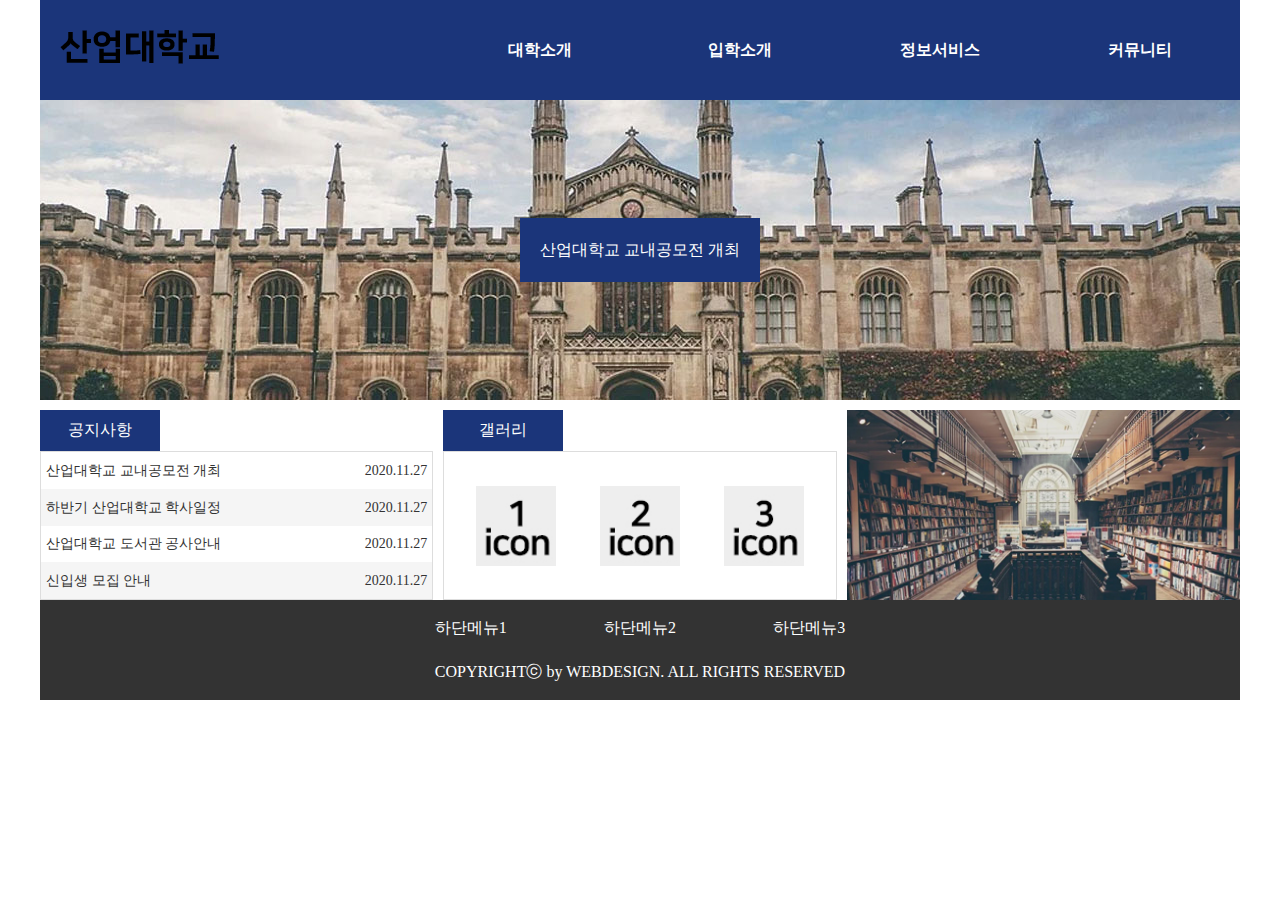
<file: 산업대학교/index.html>
<!DOCTYPE html>
<html lang="ko">
<head>
    <meta charset="UTF-8">
    <meta name="viewport" content="width=device-width, initial-scale=1.0">
    <link rel="stylesheet" href="css/main.css">
    <script src="scrpt/jquery-1.12.3.js"></script>
    <script src="scrpt/main.js"></script>
    <title>산업 전문대</title>
</head>
<body>
    <header>
        <div class="wrapper">
            <h1 class="logo"><a href="#"><img src="./images/logo.png" alt="로고"></a></h1>
            <nav class="gnb">
                <ul class="depth1">
                    <li>
                        <a href="#">대학소개</a>
                    </li>
                    <li>
                        <a href="#">입학소개</a>
                    </li>
                    <li>
                        <a href="#">정보서비스</a>
                    </li>
                    <li>
                        <a href="#">커뮤니티</a>
                    </li>
                </ul>
            </nav>
            <nav class="gnb_sub">
                <ul class="depth2">
                    <li>
                        <a href="#">총장인사말</a>
                        <a href="#">학교소개</a>
                        <a href="#">홍보관</a>
                        <a href="#">캠퍼스안내</a>
                    </li>
                    <li>
                        <a href="#">수시모집</a>
                        <a href="#">정시모집</a>
                        <a href="#">편입학</a>
                        <a href="#">재외국민</a>
                    </li>
                    <li>
                        <a href="#">동대학정보알림</a>
                        <a href="#">정보공개</a>
                        <a href="#">정보서비스안내</a>
                    </li>
                    <li>
                        <a href="#">공지사항</a>
                        <a href="#">참여게시판</a>
                        <a href="#">자료실</a>
                    </li>
                </ul>
            </nav>
        </div>
    </header>
    <div class="visual">
        <div class="wrapper">
            <ul>
                <li>
                    <a href="#">
                        <span>산업대학교 교내공모전 개최</span>
                        <img src="./images/img1.jpg" alt="이미지_1">
                    </a>
                </li>
                <li>
                    <a href="#">
                        <span>하반기 산업대학교 학사일정</span>
                        <img src="images/img2.jpg" alt="이미지_2">
                    </a>
                </li>
                <li>
                    <a href="#">
                        <span>산업대학교 도서관 공사안내</span>
                        <img src="./images/img3.jpg" alt="이미지_3">
                    </a>
                </li>
            </ul>
        </div>
    </div>
    <div class="news">
        <div class="wrapper">
            <div class="notice">
                <ul class="tab">
                    <button>공지사항</button>
                    <ul>
                        <li>
                            <a href="#">
                                <span>산업대학교 교내공모전 개최</span>
                                <strong>2020.11.27</strong>
                            </a>
                        </li>
                        <li>
                            <a href="#">
                                <span>하반기 산업대학교 학사일정</span>
                                <strong>2020.11.27</strong>
                            </a>
                        </li>
                        <li>
                            <a href="#">
                                <span>산업대학교 도서관 공사안내</span>
                                <strong>2020.11.27</strong>
                            </a>
                        </li>
                        <li>
                            <a href="#">
                                <span>신입생 모집 안내</span>
                                <strong>2020.11.27</strong>
                            </a>
                        </li>
                    </ul>
                </ul>
            </div>
            <div class="galiery">
                <ul class="tab">
                    <button>갤러리</button>
                    <ul>
                        <li>
                            <a href="#">
                                <img src="./images/icon1.jpg" alt="아이콘1">
                            </a>
                        </li>
                        <li>
                            <a href="#">
                                <img src="./images/icon2.jpg" alt="아이콘2">
                            </a>
                        </li>
                        <li>
                            <a href="#">
                                <img src="./images/icon3.jpg" alt="아이콘3">
                            </a>
                        </li>
                    </ul>
                </ul>
            </div>
            <div class="banner">
                <a href="#"><img src="./images/banner.jpg" alt="배너"></a>
            </div>
        </div>
    </div>
    <footer>
        <div class="wrapper">
            <div class="group">
                <nav class="foot_nav">
                    <ul>
                        <li><a href="#">하단메뉴1</a></li>
                        <li><a href="#">하단메뉴2</a></li>
                        <li><a href="#">하단메뉴3</a></li>
                    </ul>
                </nav>
                <div class="copyright">COPYRIGHTⓒ by WEBDESIGN. ALL RIGHTS RESERVED</div>
            </div>
        </div>
        <div class="familysite">
        </div>
    </footer>
</body>
</html>
</file>
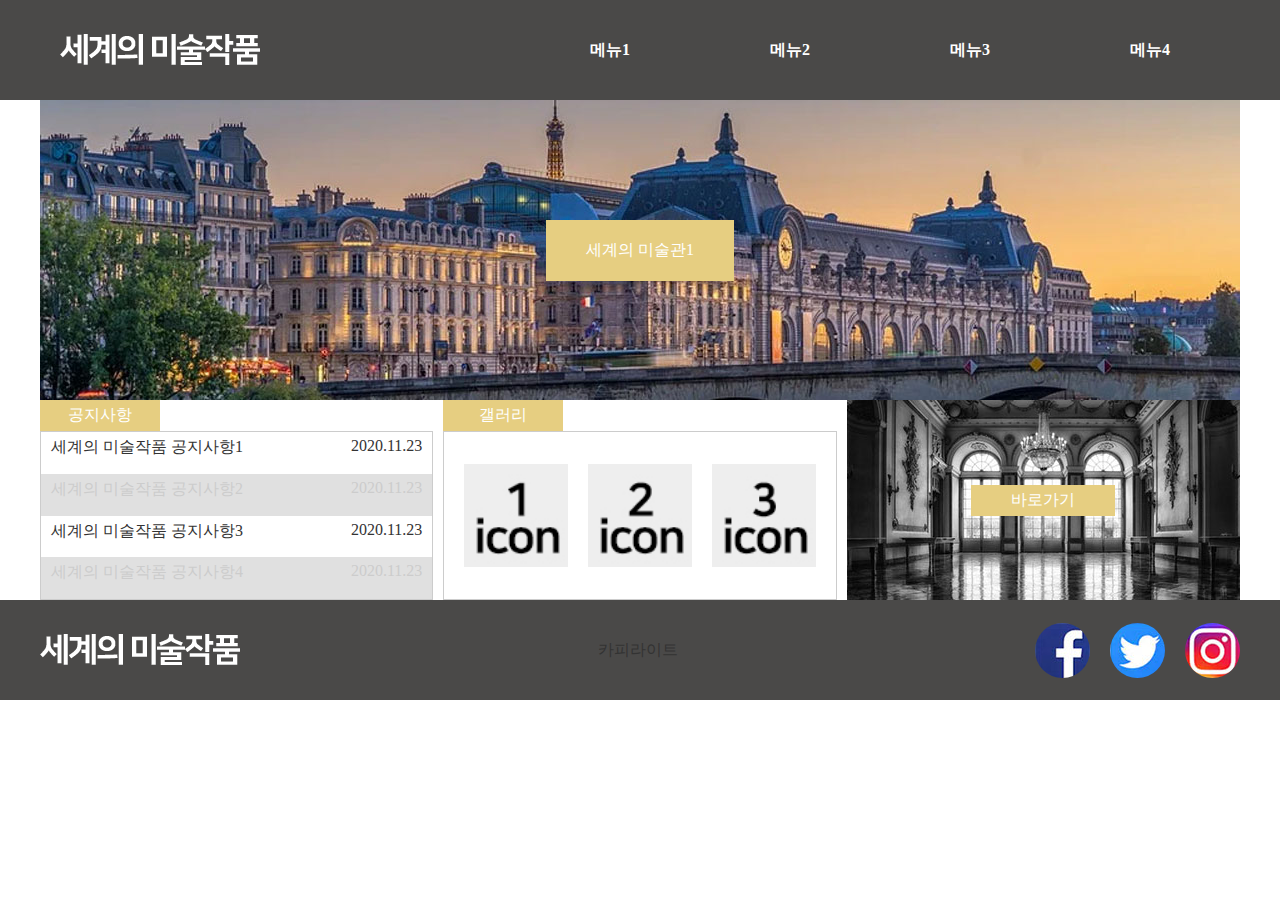
<file: 세계의 미술관/index.html>
<!DOCTYPE html>
<html lang="ko">
<head>
    <meta charset="UTF-8">
    <meta name="viewport" content="width=device-width, initial-scale=1.0">
    <link rel="stylesheet" href="css/main.css">
    <script src="scrpit/jquery-1.12.3.js"></script>
    <script src="scrpit/main.js"></script>
    <title>Document</title>
</head>
<body>
    <header>
        <div class="wrapper">
            <h1 class="logo"><a href="#"><img src="./images/logo.png" alt="로고"></a></h1>
            <nav class="gnb">
                <ul class="depth1">
                    <li>
                        <a href="#">메뉴1</a>
                        <ul class="depth2">
                            <li><a href="#">하위메뉴1</a></li>
                            <li><a href="#">하위메뉴2</a></li>
                            <li><a href="#">하위메뉴3</a></li>
                            <li><a href="#">하위메뉴4</a></li>
                        </ul>
                    </li>
                    <li>
                        <a href="#">메뉴2</a>
                        <ul class="depth2">
                            <li><a href="#">하위메뉴1</a></li>
                            <li><a href="#">하위메뉴2</a></li>
                            <li><a href="#">하위메뉴3</a></li>
                            <li><a href="#">하위메뉴4</a></li>
                        </ul>
                    </li>
                    <li>
                        <a href="#">메뉴3</a>
                        <ul class="depth2">
                            <li><a href="#">하위메뉴1</a></li>
                            <li><a href="#">하위메뉴2</a></li>
                            <li><a href="#">하위메뉴3</a></li>
                            <li><a href="#">하위메뉴4</a></li>
                        </ul>
                    </li>
                    <li>
                        <a href="#">메뉴4</a>
                        <ul class="depth2">
                            <li><a href="#">하위메뉴1</a></li>
                            <li><a href="#">하위메뉴2</a></li>
                            <li><a href="#">하위메뉴3</a></li>
                            <li><a href="#">하위메뉴4</a></li>
                        </ul>
                    </li>
                </ul>
            </nav>
        </div>
    </header>
    <div class="imageslide">
        <div class="wrapper">
            <ul>
                <li>
                    <a href="#">
                        <span>세계의 미술관1</span>
                        <img src="./images/img1.jpg" alt="슬라이드_1">
                    </a>
                </li>
                <li>
                    <a href="#">
                        <span>세계의 미술관2</span>
                        <img src="./images/img2.jpg" alt="슬라이드_2">
                    </a>
                </li>
                <li>
                    <a href="#">
                        <span>세계의 미술관3</span>
                        <img src="./images/img3.jpg" alt="슬라이드_3">
                    </a>
                </li>
            </ul>
        </div>
    </div>
    <div class="news">
        <div class="wrapper">
            <div class="notice">
                <ul class="tab">
                    <button>공지사항</button>
                    <ul>
                        <li><a href="#"><span>세계의 미술작품 공지사항1</span><strong>2020.11.23</strong></a></li>
                        <li><a href="#"><span>세계의 미술작품 공지사항2</span><strong>2020.11.23</strong></a></li>
                        <li><a href="#"><span>세계의 미술작품 공지사항3</span><strong>2020.11.23</strong></a></li>
                        <li><a href="#"><span>세계의 미술작품 공지사항4</span><strong>2020.11.23</strong></a></li>
                    </ul>
                </ul>
            </div>
            <div class="galiery">
                <ul class="tab">
                    <button>갤러리</button>
                    <ul>
                        <li><a href="#"><img src="./images/icon1.jpg" alt="아이콘1"></a></li>
                        <li><a href="#"><img src="./images/icon2.jpg" alt="아이콘2"></a></li>
                        <li><a href="#"><img src="./images/icon3.jpg" alt="아이콘3"></a></li>
                    </ul>
                </ul>
            </div>
            <div class="banner">
                <a href="#">
                    <span>바로가기</span>
                    <img src="./images/banner.jpg" alt="배너">
                </a>
            </div>
        </div>
    </div>
    <footer>
        <div class="wrapper">
            <div class="foot_logo"><a href="#"><img src="./images/logo.png" alt="풋로고"></a></div>
            <div class="copyright">카피라이트</div>
            <div class="sns">
                <ul>
                    <li><a href="$"><img src="./images/sns1.jpg" alt="페이스북"></a></li>
                    <li><a href="$"><img src="./images/sns2.jpg" alt="페이스북2"></a></li>
                    <li><a href="$"><img src="./images/sns3.jpg" alt="인스타그램"></a></li>
                </ul>
            </div>
        </div>
    </footer>
    <div class="popup">
        <div class="popup_wrap">
            <h1></h1>
            <p></p>
            <button class="btn"></button>
        </div>
    </div>
</body>
</html>
</file>
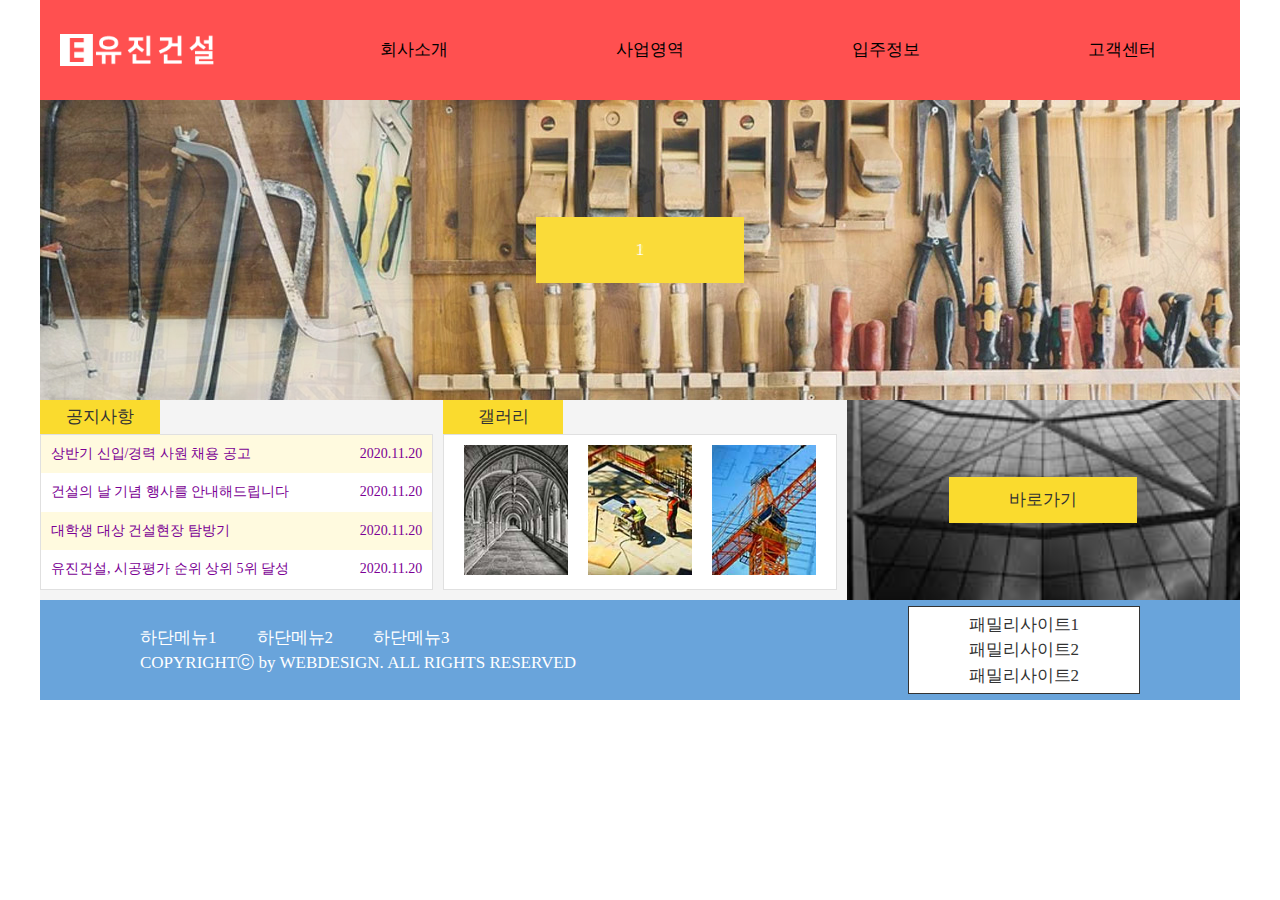
<file: 예제_1/index.html>
<!DOCTYPE html>
<html lang="en">
<head>
    <meta charset="UTF-8">
    <meta name="viewport" content="width=device-width, initial-scale=1.0">
    <link rel="stylesheet" href="css/main.css">
    <script src="js/jquery-1.12.3.js"></script>
    <script src="js/main.js"></script>
    <title>유진건설</title>
</head>
<body>
    <header>
        <div class="wrapper">
            <h1 class="logo"><a href="#"><img src="./images/logo.png" alt="유진건설로고"></a></h1>
            <nav class="gnb">
                <ul class="depth1">
                    <li><a href="#">회사소개</a></li>
                    <li><a href="#">사업영역</a></li>
                    <li><a href="#">입주정보</a></li>
                    <li><a href="#">고객센터</a></li>
                </ul>
                <div class="depth2">
                    <ul>
                        <li><a href="#">인사말</a></li>
                        <li><a href="#">조직구성도</a></li>
                        <li><a href="#">오시는길</a></li>
                    </ul>
                     <ul>
                        <li><a href="#">전원주택</a></li>
                        <li><a href="#">도시재생</a></li>
                        <li><a href="#">인테리어</a></li>
                    </ul>
                     <ul>
                        <li><a href="#">입주단지</a></li>
                        <li><a href="#">입주캘린더</a></li>
                    </ul>
                     <ul>
                        <li><a href="#">공지사항</a></li>
                        <li><a href="#">건축상담</a></li>
                        <li><a href="#">홍보자료실</a></li>
                    </ul>
                </div>
            </nav>
        </div>
    </header>
    <div class="visual">
        <div class="wrapper">
            <ul>
                <li>
                    <a href="#">
                    <span>1</span>
                    <img src="./images/img1.jpg" alt="슬라이드_1">
                    </a>
                </li>
                <li>
                    <a href="#">
                        <span>2</span>
                        <img src="./images/img2.jpg" alt="슬라이드_2">
                    </a>
                </li>
                <li>
                    <a href="#">
                        <span>3</span>
                        <img src="./images/img3.jpg" alt="슬라이드_3">
                    </a>
                </li>
            </ul>
        </div>
    </div>
    <div class="bbs">
        <div class="wrapper">
            <div class="notice">
                <ul class="tab">
                    <button>공지사항</button>
                    <ul class="detail">
                        <li><a href="#"><span>상반기 신입/경력 사원 채용 공고</span><strong>2020.11.20</strong></a>
                        <li><a href="#"><span>건설의 날 기념 행사를 안내해드립니다</span><strong>2020.11.20</strong></a></li>
                        <li><a href="#"><span>대학생 대상 건설현장 탐방기</span><strong>2020.11.20</strong></a></li>
                        <li><a href="#"><span>유진건설, 시공평가 순위 상위 5위 달성</span><strong>2020.11.20</strong></a></li>
                    </ul>
                </ul>
            </div>
            <div class="gallery">
                <ul class="tab">
                    <button>갤러리</button>
                    <ul class="image_wrapper">
                        <li><a href="#"><img src="./images/icon1.jpg" alt="갤러리사진_1"></a></li>
                        <li><a href="#"><img src="./images/icon2.jpg" alt="갤러리사진_2"></a></li>
                        <li><a href="#"><img src="./images/icon3.jpg" alt="갤러리사진_3"></a></li>
                    </ul>
                </ul>
            </div>
            <div class="go">
                <div class="link">
                    <a href="#">
                        <span>바로가기</span>
                        <img src="./images/direct.jpg" alt="바로가기_사진">
                    </a>
                </div>
            </div>
        </div>
    </div>
    <footer>
        <div class="wrapper">
            <nav class="foot_nav">
                <div class="group">
                    <ul class="depth1">
                        <li><a href="#">하단메뉴1</a></li>
                        <li><a href="#">하단메뉴2</a></li>
                        <li><a href="#">하단메뉴3</a></li>
                    </ul>
                    <div class="copylight">COPYRIGHTⓒ by WEBDESIGN. ALL RIGHTS RESERVED</div>
                </div>
                <div class="familysite">
                    <option value="familysite1">패밀리사이트1</option>
                    <option value="familysite2">패밀리사이트2</option>
                    <option value="familysite3">패밀리사이트2</option>
                </div>
            </nav>
        </div>
    </footer>
    <div id="modalwrap">
        <div class="popup">
            <h1>상반기 신입/경력 사원 채용 공고</h1>
            <p>국내 최고의 건설회사로 발돋움하고 있는 유진건설에서는 열정을 가지고 진취적으로 도전하는 신입/경력 사원을 모집합니다. 유진건설과 함께 하실 역량있는 인재들의 많은 지원을 기다립니다.</p>
            <button class="btn">닫기</button>
        </div>
    </div>
</body>
</html>
</file>
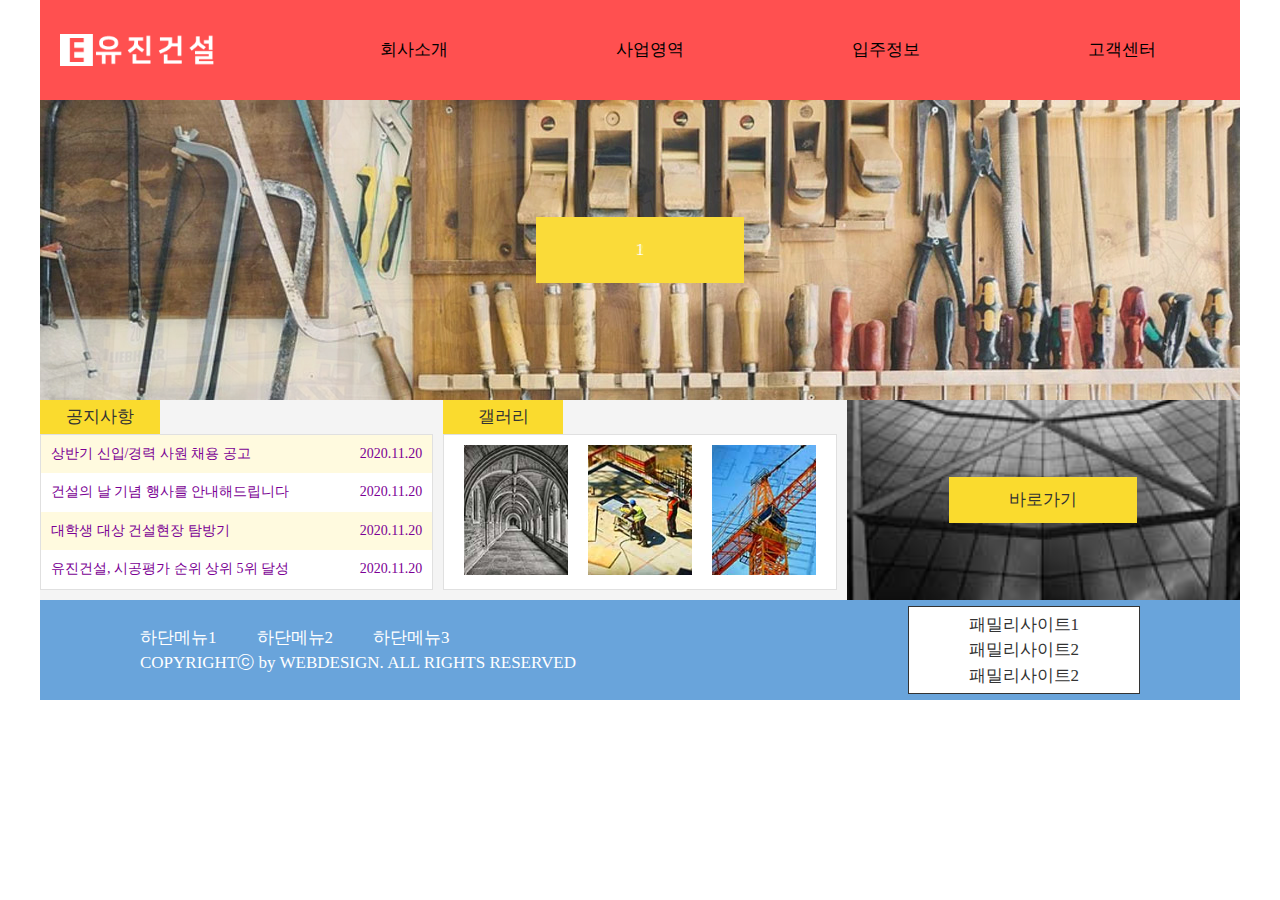
<file: 유진건설/index.html>
<!DOCTYPE html>
<html lang="en">
<head>
    <meta charset="UTF-8">
    <meta name="viewport" content="width=device-width, initial-scale=1.0">
    <link rel="stylesheet" href="css/main.css">
    <script src="js/jquery-1.12.3.js"></script>
    <script src="js/main.js"></script>
    <title>유진건설</title>
</head>
<body>
    <header>
        <div class="wrapper">
            <h1 class="logo"><a href="#"><img src="./images/logo.png" alt="유진건설로고"></a></h1>
            <nav class="gnb">
                <ul class="depth1">
                    <li><a href="#">회사소개</a></li>
                    <li><a href="#">사업영역</a></li>
                    <li><a href="#">입주정보</a></li>
                    <li><a href="#">고객센터</a></li>
                </ul>
                <div class="depth2">
                    <ul>
                        <li><a href="#">인사말</a></li>
                        <li><a href="#">조직구성도</a></li>
                        <li><a href="#">오시는길</a></li>
                    </ul>
                     <ul>
                        <li><a href="#">전원주택</a></li>
                        <li><a href="#">도시재생</a></li>
                        <li><a href="#">인테리어</a></li>
                    </ul>
                     <ul>
                        <li><a href="#">입주단지</a></li>
                        <li><a href="#">입주캘린더</a></li>
                    </ul>
                     <ul>
                        <li><a href="#">공지사항</a></li>
                        <li><a href="#">건축상담</a></li>
                        <li><a href="#">홍보자료실</a></li>
                    </ul>
                </div>
            </nav>
        </div>
    </header>
    <div class="visual">
        <div class="wrapper">
            <ul>
                <li>
                    <a href="#">
                    <span>1</span>
                    <img src="./images/img1.jpg" alt="슬라이드_1">
                    </a>
                </li>
                <li>
                    <a href="#">
                        <span>2</span>
                        <img src="./images/img2.jpg" alt="슬라이드_2">
                    </a>
                </li>
                <li>
                    <a href="#">
                        <span>3</span>
                        <img src="./images/img3.jpg" alt="슬라이드_3">
                    </a>
                </li>
            </ul>
        </div>
    </div>
    <div class="bbs">
        <div class="wrapper">
            <div class="notice">
                <div class="tab">
                    <button>공지사항</button>
                    <ul class="detail">
                        <li><a href="#"><span>상반기 신입/경력 사원 채용 공고</span><strong>2020.11.20</strong></a>
                        <li><a href="#"><span>건설의 날 기념 행사를 안내해드립니다</span><strong>2020.11.20</strong></a></li>
                        <li><a href="#"><span>대학생 대상 건설현장 탐방기</span><strong>2020.11.20</strong></a></li>
                        <li><a href="#"><span>유진건설, 시공평가 순위 상위 5위 달성</span><strong>2020.11.20</strong></a></li>
                    </ul>
                </div>
            </div>
            <div class="gallery">
                <div class="tab">
                    <button>갤러리</button>
                    <ul class="image_wrapper">
                        <li><a href="#"><img src="./images/icon1.jpg" alt="갤러리사진_1"></a></li>
                        <li><a href="#"><img src="./images/icon2.jpg" alt="갤러리사진_2"></a></li>
                        <li><a href="#"><img src="./images/icon3.jpg" alt="갤러리사진_3"></a></li>
                    </ul>
                </div>
            </div>
            <div class="go">
                <div class="link">
                    <a href="#">
                        <span>바로가기</span>
                        <img src="./images/direct.jpg" alt="바로가기_사진">
                    </a>
                </div>
            </div>
        </div>
    </div>
    <footer>
        <div class="wrapper">
            <nav class="foot_nav">
                <div class="group">
                    <ul class="depth1">
                        <li><a href="#">하단메뉴1</a></li>
                        <li><a href="#">하단메뉴2</a></li>
                        <li><a href="#">하단메뉴3</a></li>
                    </ul>
                    <div class="copylight">COPYRIGHTⓒ by WEBDESIGN. ALL RIGHTS RESERVED</div>
                </div>
                <div class="familysite">
                    <option value="familysite1">패밀리사이트1</option>
                    <option value="familysite2">패밀리사이트2</option>
                    <option value="familysite3">패밀리사이트2</option>
                </div>
            </nav>
        </div>
    </footer>
    <div id="modalwrap">
        <div class="popup">
            <h1>상반기 신입/경력 사원 채용 공고</h1>
            <p>국내 최고의 건설회사로 발돋움하고 있는 유진건설에서는 열정을 가지고 진취적으로 도전하는 신입/경력 사원을 모집합니다. 유진건설과 함께 하실 역량있는 인재들의 많은 지원을 기다립니다.</p>
            <button class="btn">닫기</button>
        </div>
    </div>
</body>
</html>
</file>
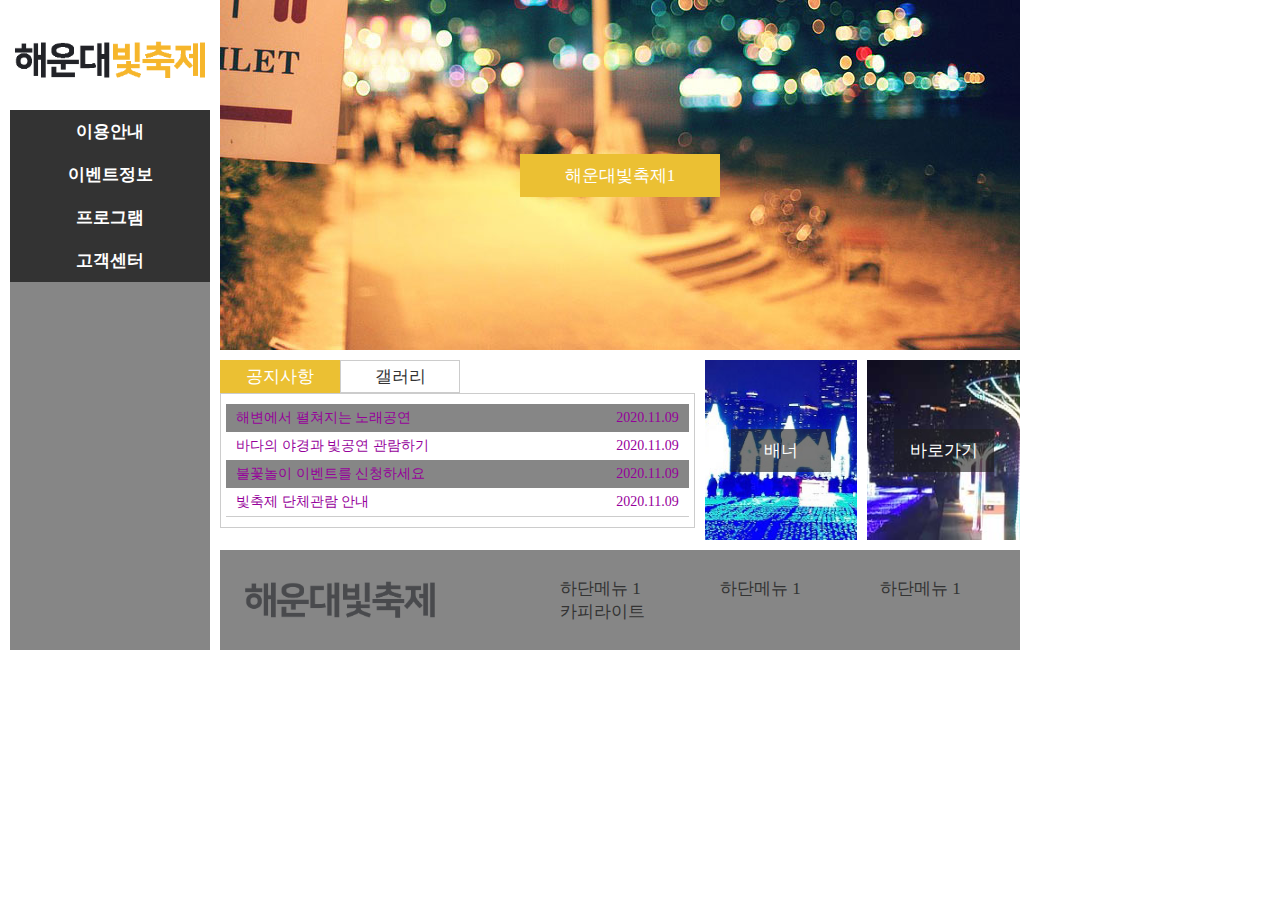
<file: 해운대빛축제/index.html>
<!DOCTYPE html>
<html lang="ko">
<head>
    <meta charset="UTF-8">
    <meta name="viewport" content="width=device-width, initial-scale=1.0">
    <link rel="stylesheet" href="css/main.css">
    <script src="scrpt/jquery-1.12.3.js"></script>
    <script src="scrpt/main.js"></script>
    <title>해운대빛축제</title>
</head>
<body>
    <header>
        <div class="wrapper">
            <h1 class="logo">
                <a href="#">
                    <img src="./images/logo.png" alt="로고">
                </a>
            </h1>
            <nav class="gnb">
                <ul class="depth1">
                    <li>
                        <a href="#">이용안내</a>
                        <ul class="depth2">
                            <li><a href="#">이용방법</a></li>
                            <li><a href="#">이용시간</a></li>
                            <li><a href="#">이용요금</a></li>
                        </ul>
                    </li>
                    <li>
                        <a href="#">이벤트정보</a>
                        <ul class="depth2">
                            <li><a href="#">현장이벤트</a></li>
                            <li><a href="#">온라인이벤트</a></li>
                            <li><a href="#">이벤트예약</a></li>
                        </ul>
                    </li>
                    <li>
                        <a href="#">프로그램</a>
                        <ul class="depth2">
                            <li><a href="#">프로그램안내</a></li>
                            <li><a href="#">온라인예약</a></li>
                            <li><a href="#">단체예약상담</a></li>
                        </ul>
                    </li>
                    <li>
                        <a href="#">고객센터</a>
                        <ul class="depth2">
                            <li><a href="#">공지사항</a></li>
                            <li><a href="#">자주묻는질문</a></li>
                            <li><a href="#">자료실</a></li>
                        </ul>
                    </li>
                </ul>
            </nav>
        </div>
    </header>
    <div class="contaier">
        <div class="visual">
            <div class="wrapper">
                <ul>
                    <li>
                        <a href="#">
                            <span>해운대빛축제1</span>
                            <img src="./images/img1.jpg" alt="슬라이드_1">
                        </a>
                    </li>
                    <li>
                        <a href="#">
                            <span>해운대빛축제2</span>
                            <img src="./images/img2.jpg" alt="슬라이드_2">
                        </a>
                    </li>
                    <li>
                        <a href="#">
                            <span>해운대빛축제3</span>
                            <img src="./images/img3.jpg" alt="슬라이드_3">
                        </a>
                    </li>
                </ul>
            </div>
        </div>
        <div class="content">
            <div class="wrapper">
                <div class="news">
                    <ul class="tab">
                        <li class="notice active">
                            <button>공지사항</button>
                            <div class="detail">
                                <ul>
                                    <li><a href="#"><span>해변에서 펼쳐지는 노래공연</span><strong>2020.11.09</strong></a></li>
                                    <li><a href="#"><span>바다의 야경과 빛공연 관람하기</span><strong>2020.11.09</strong></a></li>
                                    <li><a href="#"><span>불꽃놀이 이벤트를 신청하세요</span><strong>2020.11.09</strong></a></li>
                                    <li><a href="#"><span>빛축제 단체관람 안내</span><strong>2020.11.09</strong></a></li>
                                </ul>
                            </div>
                        </li>
                        <li class="galiery">
                            <button>갤러리</button>
                            <div class="detail">
                                <ul>
                                    <li><a href="#"><img src="./images/icon1.jpg" alt="아이콘_1"></a></li>
                                    <li><a href="#"><img src="./images/icon2.jpg" alt="아이콘_2"></a></li>
                                    <li><a href="#"><img src="./images/icon3.jpg" alt="아이콘_3"></a></li>
                                </ul>
                            </div>
                        </li>
                    </ul>
                </div>
                <div class="banner">
                    <a href="#">
                        <span>배너</span>
                        <img src="./images/banner.jpg" alt="배너">
                    </a>
                </div>
                <div class="link">
                    <a href="#">
                        <span>바로가기</span>
                        <img src="./images/direct.jpg" alt="바로가기">
                    </a>
                </div>
            </div>
        </div>
        <footer>
            <div class="wrapper">
                <div class="foot_logo">
                    <a href="#">
                        <img src="./images/footerLogo.png" alt="하단로고">
                    </a>
                </div>
                <div class="group">
                    <ul class="depth1">
                        <li><a href="#">하단메뉴 1</a></li>
                        <li><a href="#">하단메뉴 1</a></li>
                        <li><a href="#">하단메뉴 1</a></li>
                    </ul>
                    <div class="copyright">카피라이트</div>
                </div>
            </div >
        </footer>
    </div>
</body>
</html>
</file>
<file: css/main.css>
@charset "UTF-8";

/*클리어 css**********************************************/
* {
    margin: 0;
    padding: 0;
    box-sizing: border-box;
    color: #333;
    font-family: "맑은고딕";
    font-size: 16px;
}
h1 {
    font-size: inherit;
    font-weight: inherit;
}
ul, li, ol {
    list-style: none; 
}
a {
    text-decoration: none;
    color: inherit;
}
span, strong {
    font-weight: inherit;
}
button {
    font-weight: inherit;
    color: inherit;
    background-color: inherit;
    border: inherit;
    cursor: pointer;
}
body {
    display: flex;
    flex-direction: column;
}
.wrapper {
    display: flex;
}
/*******************************************************/

/*헤더***************************************************/
header {
    position: relative;
    display: flex;
    flex-direction: column;
}
header:after {
    position: absolute;
    content: "";
    left: 0;
    bottom: 0;
    width: 100%;
    height: 10px;
    background-color: #199D79;
}
header .logo a {
    display: flex;
    width: 200px;
    padding: 20px;
}
header .logo a img {
    width: 100%;
    height: 100%;
    object-fit: contain;
}
header .gnb {
    display: flex;
    flex-direction: column;
    height: 100%;
    background-color: #333;
}
header .gnb .main {
    width: 100%;
    padding: 10px;
}
header .gnb .main li a {
    display: flex;
    align-items: center;
    justify-content: center;
    padding: 10px;
    color: #fff;
}
header .gnb .main li a:hover {
    background-color: #6d6d6d;
}

header .gnb .main li .sub {
    display: none;
}
header .gnb .main li .sub.active {
    display: block;
}
header .gnb .main li .sub.active li {
    width: 100%;
}
header .gnb .main li .sub.active li a {
    display: flex;
    align-items: center;
    justify-content: center;
    font-size: 14px;
    background-color: #6d6d6d;
}

header .user ul {
    display: flex;
    align-items: center;
    justify-content: center;
    padding: 10px;
    gap: 16px;
}
header .user ul li a {
    position: relative;
    display: flex;
    color: #fff;
    font-size: 14px;
}
header .user ul li a:hover {
    color: #6d6d6d;
}
header .user ul .login {
    position: relative;
}
header .user ul .login a::after {
    position: absolute;
    top: 6px;
    right: -8px;
    content: "";
    width: 1px;
    height: 10px;
    background-color: #ccc;
}
/********************************************************/

/*비주얼*************************************************/
/* .group {
    display: flex;
    flex-direction: column;
} */
.content {
    display: flex;
    flex-direction: column;
    width: calc(100% - 200px);
    height: 100%;
}
.content .visual {
    width: 100%;
}
.content .visual .slide {   
    display: flex;
    flex-direction: column;
    width: 100%;
    height: 400px;
    overflow: hidden;
}
.content .visual .slide li a {
    display: flex;
    width: 100%;
    height: 400px;
}
.content .visual .slide li a img {
    width: 100%;
    height: 100%;
    object-fit: cover;
}
.content .visual .direct {
    position: absolute;
    top: 0;
    right: 0;
}
.content .visual .direct li a {
    display: flex;
    padding: 20px 40px;
    font-weight: 700;
    color: #fff;
    background-color: #333;
}
.content .visual .direct li a:hover {
    background-color: #6d6d6d;
}
/**************************************/

/*링크*********************************/
.link a {
    display: flex;
    width: 100%;
    height: 200px;
}
.link a .group {
    position: absolute;
}
.link a img {
    width: 100%;
    height: 100%;
    object-fit: cover;
}
/**************************************/

/*************** 탭메뉴***********************/
.tab {
    display: flex;
    flex-direction: column;
    padding: 10px;
    width: 100%;
    height: 250px;
}
.tab .button_wrap {
    display: flex;
}
.tab .button_wrap ul {   
    display: flex;
    gap: 4px;
}
.tab .button_wrap ul li button {
    position: relative;
    display: flex;
    padding: 10px 40px;
    background-color: #ccc;
    border: 1px solid #ccc;
}
.tab .button_wrap ul li.active button {
    color: #199D79;
    font-weight: 700;
    background-color: #fff;
}
.tab .button_wrap ul li.active button:after {
    position: absolute;
    content: "";
    display: flex;
    left: 0;
    bottom: -2px;
    width: 100%;
    height: 2px;
    background-color: #fff;
}
/**************************************/

/*************** 탭패널***********************/
.tab .tabpanels {
    display: flex;
    width: 100%;
    height: 100%;
}
.tab .tabpanels .tab_panel .detail {
    display: none;
}
.tab .tabpanels .notice .detail.active {
    display: flex;
    flex-direction: column;
    justify-content: space-between;
    border: 1px solid #ccc;
    height: 100%;
}
.tab .tabpanels .notice .detail.active li a {
    display: flex;
    justify-content: space-between;
    border-bottom: 1px solid #ccc;
    padding: 10px;
}
.tab .tabpanels .notice .detail.active li a:hover {
    background-color: #ccc;
}
.tab .tabpanels .notice .detail.active li:last-child a {
    border-bottom: 0px;
}
.tab .tabpanels .gallery {
    width: 100%;
    height: 100%;
}
.tab .tabpanels .gallery .detail.active {
    display: flex;
    gap: 10px;
    padding: 10px;
    border: 1px solid #ccc;
    width: 100%;
    height: 100%;
}
.tab .tabpanels .gallery .detail.active li {
    width: 100%;
    height: 100%;
}
.tab .tabpanels .gallery .detail.active li a {
    display: flex;
    width: 100%;
    height: 100%;
}
.tab .tabpanels .gallery .detail.active li a img {
    width: 100%;
    height: 100%;
    object-fit: cover;
}
/**************************************/

/*푸터*******************************************/
footer {
    display: flex;
    align-items: center;
    justify-content: space-between;
    height: 100px;
    background-color: #333;
}
footer .foo_logo a {
    display: flex;
    width: 200px;
}
footer .foo_logo a img {
    width: 100%;
    height: 100%;
    object-fit: contain;
}
footer .inner {
    display: flex;
    align-items: center;
    justify-content: space-between;
    width: 100%;
    padding: 0 20px;
}
footer .copyright {
    color: #fff;
}
footer .sns ul {
    display: flex;
    gap: 40px;
}
footer .sns ul li a {
    display: flex;
    width: 40px;
    height: 40px;
    border-radius: 50%;
    overflow: hidden;
}
footer .sns ul li a img {
    width: 100%;
    height: 100%;
    object-fit: cover;
}
/*****************************************************/
</file>
<file: Green복지재단/css/main.css>
@charset "UTF-8";

* {
    margin: 0;
    padding: 0;
    box-sizing: border-box;
    list-style: none;
    color: #333;
}
body {
    width: 1200px;
    margin: 0 auto;
}
h1 {
    font-size: inherit;
}
span, strong {
    font-size: inherit;
    font-weight: inherit;
}
a {
    text-decoration: none;
}
button {
    font-size: inherit;
    background-color: inherit;
    border: inherit;
    cursor: pointer;
}
header {
    position: relative;
    display: flex;
    justify-content: space-between;
    align-items: center;
    width: 100%;
    height: 100px;
    padding: 0 20px;
    background-color: #008d07;
}
header .logo a {
    display: flex;
    width: 200px;
    height: 50px;
}
header .logo a img {
    width: 100%;
    height: 100%;
    object-fit: contain;
}
header .gnb .main {
    display: flex;
}
header .gnb .main li a {
    display: flex;
    align-items: center;
    justify-content: center;
    width: 200px;
    height: 100px;
    padding: 20px;
    font-size: 18px;
    font-weight: 700;
    color: #fff;
}
header .gnb .sub {
    display: none;
    position: absolute;
    width: 100%;
    right: 0;
    background-color: #333;
}
header .gnb .sub .sub_wrap {
    display: flex;
    justify-content: flex-end;
    padding: 0 20px;
}
header .gnb .sub .sub_wrap ul li a {
    display: flex;
    align-items: center;
    justify-content: center;
    width: 200px;
    padding: 10px;
    font-size: 16px;
    font-weight: 400;
    color: #fff;
}
header .gnb .sub .sub_wrap ul li a:hover {
    font-weight: 700;
    background-color: #6b6b6b;
    transition: 0.2s;
}
/* .visual {
    width: 1200px;
    height: 300px;
}
.visual ul {
    display: flex;
    overflow: hidden;
}
.visual ul li a {
    display: flex;
    width: 1200px;
    height: 300px;
}
.visual ul li a img {
    width: 100%;
    height: 100%;
    object-fit: cover;
} */

/* .visual {
    width: 1200px;
    height: 300px;
    overflow: hidden;
}
.visual ul {
    display: flex;
    flex-direction: column;
}
.visual ul li a {
    display: flex;
    width: 1200px;
    height: 300px;
}
.visual ul li a img {
    width: 100%;
    height: 100%;
    object-fit: cover;
} */
 .visual {
    width: 1200px;
    height: 300px;
}
.visual ul {
    display: flex;
}
.visual ul li a {
    position: absolute;
    display: flex;
    width: 1200px;
    height: 300px;
}
.visual ul li a img {
    width: 100%;
    height: 100%;
    object-fit: cover;
}

.news {
    display: flex;
    gap: 10px;
    height: 200px;
}
.news .tab {
    display: flex;
    flex-direction: column;
    height: 100%;
}
.news .tab button {
    width: 120px;
    padding: 5px;
    color: #fff;
    background-color: #333;
}
.news .tab .detail {
    display: flex;
    flex-direction: column;
    border: 1px solid #ccc;
    height: 100%;
}

.news .notice {
    flex: 1;
    height: 100%;
}
.news .notice .detail li {
    height: 100%;
}
.news .notice .detail li a {
    display: flex;
    padding: 5px;
    justify-content: space-between;
}

.news .gallery {
    flex: 1;
}
.news .gallery .detail {
    flex-direction: row;
    padding: 20px;
    gap: 10px;
}
.news .gallery .detail li {
    width: 100%;
    height: 100%;
}
.news .gallery .detail li a {
    display: flex;
    align-items: center;
    justify-content: center;
}
.news .gallery .detail li a img {
    width: 100%;
    height: 100%;
    object-fit: contain;
}

.news .link {
    flex: 1;
}
.news .link a {
    display: flex;
    width: 100%;
    height: 100%;
}
.news .link a img {
    width: 100%;
    height: 100%;
    object-fit: cover;
}
footer {
    display: flex;
    justify-content: space-between;
    align-items: center;
    padding: 0 20px;
    height: 100px;
    background-color: #333;
}
footer .sns ul {
    display: flex;
    gap: 10px;
}
footer .sns ul li a {
    display: flex;
    width: 60px;
    height: 60px;
    border-radius: 50%;
    overflow: hidden;
}
footer .sns ul li a img {
    width: 100%;
    height: 100%;
    object-fit: cover;
}
</file>
<file: just 쇼핑몰/css/main.css>
@charset "UTF-8";

* {
    margin: 0;
    padding: 0;
    font-family: "맑은고딕";
    font-size: 16px;
    color: #333;
    box-sizing: border-box;
    list-style: none;
}
body {
    position: relative;
    margin: 0 auto;
    width: 1200px;
}
h1 {
    font-size: inherit;
}

span, strong {
    font-weight: inherit;
}
a {
    color: inherit;
    text-decoration: none;
}
button {
    color: inherit;
    background-color: inherit;
    border: inherit;
    cursor: pointer;
}

header {
    display: flex;
    justify-content: space-between;
    padding: 0 20px;
    height: 100px;
    background-color: blueviolet;
}
header .logo {
    display: flex;
}
header .logo a {
    display: flex;
    width: 200px;
}
header .logo a img {
    width: 100%;
    height: 100%;
    object-fit: contain;
}
header .gnb {
    position: relative;
}
header .gnb .main {
    display: flex;
    height: 100%;
}
header .gnb .main li a {
    display: flex;
    align-items: center;
    justify-content: center;
    width: 180px;
    height: 100%;
    padding: 0 20px;
    color: #fff;
    font-size: 18px;
    font-weight: 700;
}
header .gnb .sub {
    display: none;
    position: absolute;
    z-index: 1;
    background-color: #333;
}
header .gnb .sub .sub_wrap {
    display: flex;
}
header .gnb .sub .sub_wrap ul {
    display: flex;
    flex-direction: column;
}
header .gnb .sub ul li a {
    display: flex;
    align-items: center;
    justify-content: center;
    width: 180px;
    height: 100%;
    padding: 10px 20px;
    color: #fff;
    font-size: 16px;
    font-weight: 400;
}
header .gnb .sub ul li a:hover {
    background-color: #ccc;
}
.visual ul {
    display: flex;
    height: 350px;
}
.visual ul li a {
    position: absolute;
    display: flex;
    width: 1200px;
    height: 350px;
}
.visual ul li a img {
    width: 100%;
    height: 100%;
    object-fit: cover;
}
.news {
    display: flex;
    height: 200px;
}
.news .tab {
    display: flex;
    flex-direction: column;
    height: 100%;
}
.news .tab button {
    width: 120px;
    padding: 5px;
    font-weight: 700;
    background-color: rgb(184, 104, 221);
}
.news .tab .detail {
    display: flex;
    flex-direction: column;
    height: 100%;
    border: 1px solid #ccc;
}

.news .notice {
    flex: 1;
}
.news .notice .tab .detail {
    padding: 10px 5px;
    height: 100%;
}
.news .notice .tab .detail li {
    height: 100%;
}
.news .notice .tab .detail li:nth-child(odd) {
    background-color: #ccc;
}
.news .notice .tab .detail li:last-child {
    border-bottom: 1px solid #ccc;
}
.news .notice .tab .detail li a {
    display: flex;
    justify-content: space-between;
    align-items: center;
    padding: 5px 10px;
    height: 100%;
}

.news .gallery {
    flex: 1;
}
.news .gallery .tab .detail {
    flex-direction: row;
    padding: 20px;
    gap: 10px;
}
.news .gallery .tab .detail li {
    width: 100%;
    height: 100%;
}
.news .gallery .tab .detail li a {
    display: flex;
    width: 100%;
    height: 100%;
    overflow: hidden;
}
.news .gallery .tab .detail li a img {
    width: 100%;
    height: 100%;
    object-fit: cover;
}
footer {
    display: flex;
    justify-content: space-between;
    align-items: center;
    height: 100px;
    background-color: #333;
    padding: 20px;
}
footer .copyright {
    color: #fff;
}
footer .sns {
    display: flex;
    gap: 10px;
}
footer .sns li a {
    display: flex;
    width: 40px;
    height: 40px;
    overflow: hidden;
    border-radius: 50%;
}
footer .sns li a img {
    width: 100%;
    height: 100%;
    object-fit: cover;
}

.news .link {
    flex: 1;
}
.news .link a {
    display: flex;
}
.news .link a img {
    width: 100%;
    height: 100%;
    object-fit: cover;
}

.modal {
    display: none;
}
.modal.active {
    position: absolute;
    display: flex;
    align-items: center;
    justify-content: center;
    top: 0;
    width: 100%;
    height: 100%;
    background-color: rgba(0, 0, 0, 0.6);
}
.modal.active .modal_wrap {
    display: flex;
    align-items: center;
    justify-content: center;
    width: 400px;
    gap: 24px;
    top: 50%;
    left: 50%;
    flex-direction: column;
    padding: 20px;
    border-radius: 4px;
    background-color: #fff;
}
.modal.active .modal_wrap h1 {
    font-size: 24px;
    font-weight: 700;
}
.modal.active .modal_wrap .btn_wrap {
    display: flex;
    justify-content: flex-end;
    width: 100%;
}
.modal.active .modal_wrap .btn_close {
    max-width: fit-content;
    padding: 5px 20px;  
    font-weight: 700;
    border: 1px solid #ccc;
    border-radius: 4px;
}
.modal.active .modal_wrap .btn_close:hover {
    background-color: #ccc;
}
</file>
<file: Vallery Festival/css/main.css>
@charset "UTF-8";

* {
    margin: 0;
    padding: 0;
    list-style: none;
    font-family: "맑은고딕";
    font-size: 16px;
    box-sizing: border-box;
    color: #333;
}
h1 {
    font-size: inherit;
}
span, strong {
    font-size: inherit;
    font-weight: inherit;
}
ul, li, ol {
    font-size: inherit;
}
a {
    color: inherit;
    text-decoration: none;
}
button {
    font-size: inherit;
    background-color: inherit;
    color: inherit;
    border: inherit;
    cursor: pointer;
}

body {
    display: flex;
    width: 1080px;
    gap: 10px;
}
header {
    width: 200px;
    height: 650px;
    background-color: #ccc;
}
header .logo a {
    display: flex;
    width: 200px;
    padding: 10px 20px;
}
header .logo a img {
    width: 100%;
    height: 100%;
    object-fit: contain;
}
header .gnb .main li {
    position: relative;
}
header .gnb .main li a {
    display: flex;
    align-items: center;
    justify-content: center;
    padding: 10px 20px;
    color: #fff;
    font-weight: 700;
    background-color: #333;
}
header .gnb .main li .sub {
    display: none;
    position: absolute;
    z-index: 1;
    top: 0;
    left: 200px;
    width: 180px;
}
header .gnb .main li .sub li a {
    display: flex;
    font-size: 14px;
    font-weight: 400;

    background-color: #5f5f5f;
}

.content {
    display: flex;
    flex-direction: column;
}
.content .visual {
    width: 870px;
    height: 350px;
    overflow: hidden;
}
.content .visual ul {
    width: 2610px;
    display: flex;
}
.content .visual ul li a {
    display: flex;
    width: 870px;
    height: 350px;
}
.content .visual ul li a img {
    width: 100%;
    height: 100%;
    object-fit: cover;
}

.content .news {
    display: flex;
    gap: 10px;
    padding: 10px 0;
    height: 200px;
}
.content .news button {
    width: 120px;
    padding: 5px;
    color: #fff;
    background-color: #333;
}
.content .news .tab {
    display: flex;
    flex-direction: column;
    height: 100%;
}
.content .news .tab .detail {
    display: flex;
    flex-direction: column;
    height: 100%;
    border: 1px solid #ccc;
}
.content .notice {
    flex: 1;
}
.content .notice .tab .detail li a {
    display: flex;
    justify-content: space-between;
    padding: 5px 10px;
}
.content .notice .tab .detail li:nth-child(even) {
    background-color: #ccc;
}
.content .notice .tab .detail li a span, strong {
    color: #b300b3;
}

.content .gallery {
    flex: 1;
}
.content .gallery .tab .detail {
    display: flex;
    flex-direction: row;
    align-items: center;
    justify-content: center;
    gap: 10px;
    padding: 5px;
}
.content .gallery .tab .detail li a {
    display: flex;
    width: 100%;
    height: 100%;
}
.content .gallery .tab .detail li a img {
    width: 100%;
    height: 100%;
    object-fit: cover;
}

.content .link {
    flex: 1;
}
.content .link a {
    display: flex;
    width: 100%;
    height: 100%;
}
.content .link a img {
    width: 100%;
    height: 100%;
    object-fit: cover;
}

.content footer .foot_nav {
    display: flex;
    align-items: center;
    justify-content: space-between;
    padding: 20px;
    height: 100px;
    background-color: #333;
}
.content footer .foot_nav .group {
    display: flex;
    gap: 10px;
}
.content footer .foot_nav .group .copyright {
    display: flex;
    align-items: center;
    color: #fff;
}
.content footer .foot_nav .group .familysite {
    color: #ccc;
    background-color: #fff;
    padding: 5px 10px;
}
</file>
<file: 강원천문대/css/main.css>
@charset "UTF-8";
/*클리어 css*/
* {
    margin: 0;
    padding: 0;
    box-sizing: border-box;
    color: #333;
}
h1 {
    font-size: inherit;
}
ul, li, ol {
    font-size: inherit;
    list-style: none;
}
a {
    color: inherit;
    text-decoration: inherit;
}
.wrapper {
    width: 1200px;
    margin: 0 auto;
}
button {
    font-family: inherit;
    font-size: inherit;
    border: inherit;
    background-color: inherit;
    color: inherit;
    cursor: pointer;
}
span, strong {
    font-weight: inherit;
    color: inherit;
}
/**/

/*헤더*/
header .wrapper {
    display: flex;
    justify-content: space-between;
    padding: 0 20px;
    height: 100px;
    background-color: #0066AD;
}
header .logo a {
    display: flex;
    align-items: center;
    height: 100%;
}
header .gnb .depth1 {
    display: flex;
    align-items: center;
    justify-content: center;
    height: 100%;
}
header .gnb .depth1 li {
    width: 180px;
}
header .gnb .depth1 li a {
    display: flex;
    justify-content: center;
    align-items: center;
    padding: 20px 0;
    color: #fff;
}
header .gnb .depth1 li a:hover {
    background-color: #087dd1;
}
header .gnb .depth1 li .depth2 {
    display: none;
}
header .gnb .depth1 li .depth2.active {
    position: absolute;
    z-index: 1;
    top: 100px;
    display: flex;
    flex-direction: column;
}
header .gnb .depth1 li .depth2.active li a {
    display: flex;
    justify-content: center;
    align-items: center;
    width: 180px;
    padding: 10px;
    color: #fff;
    background-color: #333;
}
header .gnb .depth1 li .depth2.active li a:hover {
    color: #fff;
    background-color: #202020;
}
/**/

/*슬라이드*/
.visual .wrapper {
    position: relative;
    display: flex;
    height: 300px;
}
.visual ul li a {
    position: absolute;
    display: flex;
    justify-content: center;
    align-items: center;
    width: 100%;
    height: 100%;
}
.visual ul li a span {
    position: absolute;
    padding: 20px 40px;
    color: #fff;
    background-color: #087dd1;
}
.visual ul li a img {
    width: 100%;
    height: 100%;
    object-fit: cover;
}
/**/

/*뉴스*/
.container .wrapper {
    display: flex;
    gap: 10px;
    height: 200px;
    padding: 10px 0;
}
.container .news {
    flex: 1;
}
.container .news .tab {
    position: relative;
    display: flex;
    flex-direction: column;
    height: 100%;
}
.container .news .tab li.active button {
    display: flex;
    justify-content: center;
    align-items: center;
    width: 120px;
    padding: 5px;
    color: #fff;
    background-color: #087dd1;
    border: 1px solid #087dd1;
}
.container .news .tab ul {
    border: 1px solid #e7e7e7;
    height: 100%;
}
.container .news .tab .notice ul {
    display: none;
}
.container .news .tab .notice.active {
    display: flex;
    flex-direction: column;
    height: 100%;
}
.container .news .tab .notice.active ul {
    display: flex;
    flex-direction: column;
    padding: 10px;
}
.container .news .tab .notice.active ul li:nth-child(even) {
    color: #fff;
    background-color: #8fcdfa;
}
.container .news .tab .notice.active ul li a {
    display: flex;
    justify-content: space-between;
    padding: 5px 10px;
    font-size: 14px;
    color: #7c126a;
}
.container .news .tab button {
    border: 1px solid #ccc;
    width: 120px;
    padding: 5px;
}
.container .news .tab .gallery button {
    position: absolute;
    top: 0;
    left: 120px;
}
.container .news .tab .gallery ul {
    display: none;
}
.container .news .tab .gallery.active {
    height: 100%;
}
.container .news .tab .gallery.active ul {
    display: flex;
    justify-content: space-between;
    gap: 10px;
    padding: 20px;
    height: 100%;
}
.container .news .tab .gallery.active ul li a {
    display: flex;
    width: 100px;
    height: 100%;
}
.container .news .tab .gallery.active ul li a img {
    width: 100%;
    height: 100%;
    object-fit: cover;
}
/**/

/*배너*/
.container .banner {
    flex: 1;
}
.container .banner a {
    display: flex;
    justify-content: center;
    align-items: center;
    height: 100%;
}
.container .banner a span {
    position: absolute;
    padding: 10px 60px;
    color: #fff;
    background-color: #087dd1;
}
.container .banner a img {
    width: 100%;
    height: 100%;
    object-fit: cover;
}
/**/

/*link*/
.container .link {
    flex: 1;
}
.container .link a {
    display: flex;
    justify-content: center;
    align-items: center;
    height: 100%;
}
.container .link a span {
    position: absolute;
    padding: 10px 60px;
    color: #fff;
    background-color: #087dd1;
}
.container .link a img {
    width: 100%;
    height: 100%;
    object-fit: cover;
}
/**/

/*푸터*/

footer .wrapper {
    display: flex;
    justify-content: space-between;
    align-items: center;
    height: 100px;
    padding: 20px;
    background-color: #9c9c9c;
}
footer .group .foot_nav {
    display: flex;
}
footer .group .foot_nav .depth1 {
    display: flex;
    gap: 40px;
}
footer .group .foot_nav .depth1 li a {
    display: flex;
    padding: 10px 20px;
    color: #fff;
}

/*팝업*/
.popup {
    display: none;
}
.popup.active {
    display: flex;
    justify-content: center;
    width: 100%;
    height: 100%;
}
.popup.active .bg {
    top: 0;
    position: absolute;
    display: flex;
    justify-content: center;
    align-items: center;
    width: 100%;
    height: 100%;
    background-color: #1a1a1a;
    opacity: 80%;
}
.popup.active .popup_wrap {
    position: absolute;
    z-index: 1;
    display: flex;
    flex-direction: column;
    align-items: center;
    top: 20%;
    gap: 20px;
    width: 240px;
    padding: 10px 20px;
    background-color: #fff;
    border-radius: 4px;
}
.popup.active h1 {
    font-size: 24px;
    font-weight: 700;
}
.popup.active .btn {
    border: 1px solid #555;
    padding: 10px 20px;
    border-radius: 4px;
}
</file>
<file: 남도맛기행축제/css/main.css>
@charset "UTF-8";

* {
    margin: 0;
    padding: 0;
    font-family: '맑은고딕';
    box-sizing: border-box;
    font-size: 16px;
    color: #333;
}
body {
    display: flex;
    width: 1080px;
    gap: 10px;
}
h1 {
    font-size: inherit;
}
ul, li, ol {
    list-style: none;
}
a {
    color: inherit;
    text-decoration: none;
}
strong, span {
    font-size: inherit;
    font-weight: inherit;
}
button {
    font-size: inherit;
    border: inherit;
    color: inherit;
    background-color: inherit;
    cursor: pointer;
}

header {
    height: 650px;
    background-color: #eeeeee;
}
header .logo a {
    display: flex;
    padding: 20px 0;
}
header .gnb .depth1 li {
    position: relative;
}
header .gnb .depth1 li a {
    display: flex;
    align-items: center;
    justify-content: center;
    padding: 10px;
    font-weight: 700;
    color: #fff;
    background-color: #333;
}
header .gnb .depth1 li .depth2 {
    display: none;
}
header .gnb .depth1 li .depth2.active {
    position: absolute;
    z-index: 1;
    top: 0;
    right: -170px;
    display: flex;
    flex-direction: column;
    height: 300px;
    background-color: #333; 
}  
header .gnb .depth1 li .depth2.active li a {
    font-size: 15px;
    font-weight: 400;
    padding: 10px 60px;
    background-color: #ccc;
}

/**************************/
.content .visual {
    width: 790px;  
    height: 350px;
    overflow: hidden;
}
.content .visual ul {
    display: flex;
    flex-direction: column;
    width: 100%;
    height: 1050px;
}
.content .visual ul li {
    width: 790px;
    height: 350px;
}
.content .visual ul li a {
    display: flex;
    width: 100%;
    height: 100%;
}
.content .visual ul li a img {
    width: 100%;
    height: 100%;
    object-fit: cover;
}
/**************************/

.news {
    display: flex;
    padding: 10px 0 10px 0;
    gap: 10px;
    height: 200px;
}
.news .tab {
    display: flex;
    flex-direction: column;
    height: 100%;
}
.news .tab button {
    width: 100px;
    padding: 5px;
    color: #fff;
    background-color: #333;
}
.news .tab .detail {
    border: 1px solid #ccc;
}
.news .notice {
    flex: 1;
}
.news .notice .tab .detail {
    display: flex;
    flex-direction: column;
    height: 100%;
}
.news .notice .tab .detail li {
    height: 100%;
}
.news .notice .tab .detail li:nth-child(even) {
    background-color: #eeeeee;
}
.news .notice .tab .detail li a {
    display: flex;
    align-items: center;
    justify-content: space-between;
    padding: 5px;
    height: 100%;
}
.news .notice .tab .detail li a span, strong {
    font-size: 14px;
}

.news .gallery {
    flex: 1;
}
.news .gallery .tab {
    display: flex;
    height: 100%;
}
.news .gallery .tab .detail {
    display: flex;
    align-items: center;
    justify-content: center;
    gap: 10px;
    height: 100%;
}
.news .link {
    flex: 1;
}
.news .link a {
    display: flex;
    width: 100%;
    height: 100%;
}
.news .link a img {
    width: 100%;
    height: 100%;
    object-fit: cover;
}

footer {
    display: flex;
    align-items: center;
    justify-content: space-between;
    padding: 0 40px;
    height: 100px;
    background-color: #333;
}
footer .group {
    display: flex;
    flex-direction: column;
}
footer .foot_nav ul {
    display: flex;
    gap: 20px;
}
footer .foot_nav ul li a {
    display: flex;
    color: #fff;
    padding: 10px 20px;
}
footer .copyright {
    color: #fff;
}
</file>
<file: 대한투어/css/main.css>
@charset "UTF-8";

* {
    margin: 0;
    padding: 0;
    box-sizing: border-box;
    color: #333;
}
body {
    position: relative;
}
a {
    text-decoration: none;
    color: inherit;
}
ul, li, ol {
    list-style: none;
}
button {
    font-size: inherit;
    line-height: inherit;
    border: inherit;
    color: inherit;
    background-color: inherit;
    cursor: pointer;
}
span, strong {
    font-size: inherit;
    font-weight: inherit;
    color: inherit;
}

.wrapper {
    width: 1200px;
    margin: 0 auto;
}

header {
    background-color: #0076BE;
}
header .wrapper {
    display: flex;
    justify-content: space-between;
    align-items: center;
    height: 100px;
}
header .gnb .depth1 {
    position: relative;
    display: flex;
    gap: 40px;
}
header .gnb .depth1 > li > a {
    display: flex;
    justify-content: center;
    align-items: center;
    width: 150px;
    height: 100px;
    color: #fff;
}
header .gnb .depth2 {
    position: absolute;
    z-index: 1;
    display: flex;
    gap: 40px;
    background-color: #333;
}
header .gnb .depth2 ul > li > a {
    display: flex;
    justify-content: center;
    align-items: center;
    width: 150px;
    padding: 5px 10px;
    color: #ff9d42;
}
header .gnb .depth2 ul > li > a:hover {
    color: #fff;
    background-color: #999999;
}

.visual .wrapper {
    position: relative;
    display: flex;
    height: 300px;
}
.visual .wrapper .image li {
    position: absolute;
}
.visual .wrapper .image li a {
    display: flex;
    justify-content: center;
    align-items: center;
    width: 100%;
    height: 100%;
}
.visual .wrapper .image li a span {
    position: absolute;
    padding: 20px 40px;
    color: #fff;
    background-color: #0076BE;
}
.visual .wrapper .image li a img {
    width: 100%;
    height: 100%;
    object-fit: cover;
}

.bbs .wrapper {
    display: flex;
    gap: 10px;
    height: 200px;
}
.bbs .news {
    flex: 1;
}
.bbs .news .tab {
    position: relative;
    display: flex;
    flex-direction: column;
    height: 100%;
}
.bbs .news .tab ul {
    border: 1px solid #ccc;
    height: 100%;
    padding: 10px;
}
.bbs .news .tab li.active button {
    padding: 10px 40px;
    max-width: fit-content;
    color: #fff;
    border-top: 1px solid;
    border-left: 1px solid;
    border-right: 1px solid;
    border: #ff9d42;
    background-color: #ff9d42;
}
.bbs .news .tab li button {
    padding: 10px 40px;
    max-width: fit-content;
    color: #333;
    border-top: 1px solid;
    border-left: 1px solid;
    border-right: 1px solid;
    border-color: #ccc;
}
.bbs .news .tab .notice {
    display: flex;
    flex-direction: column;
    width: 100%;
}
.bbs .news .tab .notice ul {
    display: none;
}
.bbs .news .tab .notice ul.active {
    display: flex;
    flex-direction: column;
    height: 100%;
}
.bbs .news .tab .notice ul li {
    height: 100%;
}
.bbs .news .tab .notice ul li:nth-child(odd) {
    background-color: #0076BE;
}
.bbs .news .tab .notice ul li:nth-child(even) {
    background-color: #ccc;
}
.bbs .news .tab .notice ul li a {
    display: flex;
    justify-content: space-between;
    align-items: center;
    padding: 5px 20px;
    font-size: 14px;
    height: 100%;
    color: #7921a1;
}

.bbs .news .tab .active {
    height: 100%;
}
.bbs .news .tab .galiery button {
    position: absolute;
    top: 0;
    left: 153.61px;
}
.bbs .news .tab .galiery ul {
    display: none;
}
.bbs .news .tab .galiery ul.active {
    display: flex;
    gap: 10px;
    height: 100%;
}
.bbs .news .tab .galiery ul li a {
    width: 100%;
    height: 100%;
}
.bbs .news .tab .galiery ul li a img {
    width: 100%;
    height: 100%;
    object-fit: cover;
}
.bbs .banner {
    flex: 1;
}
.bbs .go {
    flex: 1;
}
.banner a {
    width: 100%;
    height: 100%;
}
.banner a img {
    width: 100%;
    height: 100%;
    object-fit: cover;
}
.go a {
    display: flex;
    justify-content: center;
    align-items: center;
    width: 100%;
    height: 100%;
}
.go a span {
    position: absolute;
    padding: 20px 40px;
    color: #fff;
    background-color: #0076BE;
}
.go a img {
    width: 100%;
    height: 100%;
    object-fit: cover;
}
footer {
    background-color: #333;
}
footer .wrapper {
    display: flex;
    justify-content: space-between;
    align-items: center;
    height: 100px;
}
footer .group {
    display: flex;
    flex-direction: column;
}
footer .group .foot_nav .depth1 {
    display: flex;
    gap: 40px;
}
footer .group .foot_nav .depth1 li a {
    display: flex;
    justify-content: left;
    width: 100px;
    color: #fff;
}
footer .group .copyright {
    display: flex;
    color: #fff;
}

.popup .popupwrap {
    display: none;
}
.popup .popupwrap.active {
    position: absolute;
    top: 40%;
    left: 40%;
    display: flex;
    flex-direction: column;
    gap: 20px;
    width: 450px;
    padding: 20px 40px;
    background-color: #fff;
}
.popup .popupwrap .btn {
    display: none;
}
.popup .popupwrap.active .btn {
    display: flex;
    max-width: fit-content;
    padding: 10px 20px;
    border: 1px solid #ccc;
    border-radius: 4px;
}
.popup .popupwrap h1 {
    display: none;
}
.popup .popupwrap.active h1 {
    display: flex;
}
.popup .popupwrap p {
    display: none;
}
.popup .popupwrap.active p {
    display: flex;
}
</file>
<file: 부여 가을 연꽃축제/css/main.css>
@charset "UTF-8";
/*클리어 css************************/
* {
    padding: 0;
    margin: 0;
    font-family: '맑은고딕';
    font-size: 16px;
    box-sizing: border-box;
}

ul, li, ol {
    font-family: inherit;
    list-style: none;
}
span, strong {
    font-family: inherit;
    font-weight: inherit;
}
button {
    font-size: inherit;
    color: inherit;
    background-color: inherit;
    border: inherit;
    cursor: pointer;
}
a {
    color: inherit;
    text-decoration: none;
}
h1 {
    font-size: inherit;
    font-weight: inherit;
}
/*********************************/

body {
    display: flex;
    gap: 10px;
}
/*헤더****************************/
header {
    display: flex;
    flex-direction: column;
    align-items: center;
    height: 650px;
}
header .logo a {
    display: flex;
    padding: 20px 0;
}
header .gnb {
    width: 100%;
    height: 100%;
    background-color: #ccc;
}
header .gnb .depth1 li a {
    display: flex;
    align-items: center;
    justify-content: center;
    padding: 10px 20px;
    font-weight: 700;
    color: #fff;
    background-color: #313131;
}
header .gnb .depth1 li .depth2 {
    display: none;
}
header .gnb .depth1 li .depth2.active {
    display: flex;
    flex-direction: column;
}
header .gnb .depth1 li .depth2.active li a {
    display: flex;
    align-items: center;
    justify-content: center;
    padding: 10px 20px;
    font-weight: 400;
    color: #fff;
    background-color: #797979;
}
header .gnb .depth1 li .depth2.active li a:hover {
    color: #fdbaff;
    background-color: #9c9c9c;
}
/*헤더****************************/

/*비주얼/////////////////////////*/
.content {
    display: flex;
    flex-direction: column;
    width: 850px;
}
.content .visual {
    height: 350px;
    overflow: hidden;
}
.content .visual ul {
    display: flex;
    width: 2550px;
    height: 100%;
}
.content .visual ul li a {
    position: relative;
    display: flex;
    justify-content: center;
    align-items: center;
    width: 850px;
    height: 350px;
}
.content .visual ul li a span {
    position: absolute;
    padding: 10px 80px;
    color: #fff;
    background-color: rgba(0, 0, 0, 0.6);
}
.content .visual ul li a img {
    width: 100%;
    height: 100%;
    object-fit: cover;
}
/*비주얼/////////////////////////*/

/*뉴스 공용/////////////////////////*/
.content .news {
    display: flex;
    gap: 10px;
    padding: 10px 0 10px 0;
    height: 200px;
}
.content .news button {
    max-width: fit-content;
    padding: 5px 20px;
    font-weight: 700;
    color: #414141;
    background-color: #fdbaff;
}
.content .news ul .detail {
    border: 1px solid #ccc;
}
/*뉴스 공용/////////////////////////*/

/*연습/////////////////////////*/
.content .news .notice {
    flex: 1;
}
.content .news .notice ul {
    display: flex;
    flex-direction: column;
    height: 100%;
}
.content .news .notice ul li {
    height: 100%;
}
.content .news .notice ul li:nth-child(even) {
    background-color: #e7e7e7;
}
.content .news .notice ul li a {
    display: flex;
    justify-content: space-between;
    align-items: center;
    padding: 5px;
    height: 100%;
}
.content .news .notice ul li a span, strong {
    font-size: 14px;
    color: #8700b1;
}
/*연습/////////////////////////*/

/*갤러리/////////////////////////*/
.content .news .gallery {
    flex: 1;
}
.content .news .gallery .tab {
    display: flex;
    flex-direction: column;
    height: 100%;
}
.content .news .gallery .tab .detail {
    display: flex;
    align-items: center;
    justify-content: center;
    gap: 20px;
    height: 100%;
}
.content .news .gallery .tab .detail li a {
    display: flex;
}
.content .news .gallery .tab .detail li a img {
    width: 100%;
    height: 100%;
    object-fit: cover;
}
/*갤러리/////////////////////////*/

/*링크/////////////////////////*/
.content .news .link {
    flex: 1;
}
.content .news .link a {
    display: flex;
    align-items: center;
    justify-content: center;
    width: 100%;
    height: 100%;
}
.content .news .link a span {
    position: absolute;
    padding: 10px 40px;
    color: #fff;
    background-color: rgba(0, 0, 0, 0.6);
}
.content .news .link a img {
    width: 100%;
    height: 100%;
    object-fit: cover;
}
/*링크/////////////////////////*/

footer {
    display: flex;
    align-items: center;
    justify-content: space-between;
    padding: 0 20px;
    height: 100px;
    background-color: #222222;
} 
footer .copyright {
    color: #fff;
}
footer .sns ul {
    display: flex;
    gap: 10px;
}
footer .sns ul li a {
    display: flex;
}
footer .sns ul li a img {
    width: 100%;
    height: 100%;
    object-fit: cover;
}
footer .familysite {
    padding: 0 10px;
    background-color: #fff;
    border: 1px solid #ccc;
}
</file>
<file: 산업대학교/css/main.css>
@charset "UTF-8";

* {
    margin: 0;
    padding: 0;
    box-sizing: border-box;
}
body {
    color: #333;
    font-size: 16px;
    font-weight: 400;
    line-height: 1.5;
}
.wrapper {
    width: 1200px;
    margin: 0 auto;
}
h1 {
    font-size: inherit;
}
a {
    text-decoration: none;
    color: inherit;
}
span, strong {
    font-size: inherit;
    font-weight: inherit;
}
button {
    font-family: inherit;
    font-size: inherit;
    border: inherit;
    color: inherit;
    background-color: inherit;
    cursor: pointer;
}
ul, li, ol {
    list-style: none;
}

header .wrapper {
    position: relative;
    display: flex;
    justify-content: space-between;
    align-items: center;
    height: 100px;
    background-color: #1b357a;
}
header .gnb {
    height: 100%;
    padding: 10px 0;
}
header .gnb ul {
    display: flex;
    height: 100%;
}
header .gnb ul li {
    height: 100%;
}
header .gnb ul li a {
    display: flex;
    align-items: center;
    justify-content: center;
    width: 200px;
    height: 100%;
    font-weight: 700;
    color: #fff;
}
header .gnb ul li a:hover {
    background-color: #3d5caf;
}
header .gnb_sub {
    display: none;
}
header .gnb_sub.active {
    position: absolute;
    z-index: 1;
    top: 100px;
    right: 0;
    display: flex;
    width: 100%;
}
header .gnb_sub.active .depth2 {
    display: flex;
    justify-content: flex-end;
    width: 100%;
    background-color: #333;
}
header .gnb_sub.active .depth2 li {
    display: flex;
    flex-direction: column;
}
header .gnb_sub.active .depth2 li a {
    display: flex;
    align-items: center;
    justify-content: center;
    padding: 10px 20px;
    width: 200px;
    color: #fff;
}
header .gnb_sub.active .depth2 li a:hover {
    background-color: #444444;
}


.visual .wrapper {
    height: 300px;
}
.visual ul li {
    position: absolute;
}
.visual ul li a {
    display: flex;
    justify-content: center;
    align-items: center;
    width: 100%;
    height: 100%;
}
.visual ul li a span {
    position: absolute;
    padding: 20px;
    background-color: #1b357a;
    color: #fff;
}
.visual ul li a img {
    width: 100%;
    height: 100%;
    object-fit: cover;
}

.news .wrapper {
    display: flex;
    gap: 10px;
    padding-top: 10px;
    height: 200px;
}
.news .tab > ul {
    border: 1px solid #ddd;
}
.news .notice {
    flex: 1;
}
.news .notice ul {
    display: flex;
    flex-direction: column;
    height: 100%;
}
.news .notice ul li {
    height: 100%;
}
.news .notice ul li:nth-child(even) {
    background-color: #f5f5f5;
}
.news .notice ul li a {
    display: flex;
    align-items: center;
    justify-content: space-between; 
    padding: 5px;
    height: 100%;
    font-size: 14px;
}

.news .galiery {
    flex: 1;
}
.news .galiery ul {
    display: flex;
    flex-direction: column;
    height: 100%;
}
.news .galiery ul > ul {
    display: flex;
    flex-direction: row;
    align-items: center;
    justify-content: center;
    gap: 20px;
    padding: 20px;
}
.news .galiery ul li {
    width: 100%;
    height: 100%;
}
.news .galiery ul li a {
    display: flex;
    width: 100%;
    height: 100%;
    align-items: center;
    justify-content: center;
}
.news .galiery ul li a img {
    width: 100px;
    height: 80px;
    object-fit: contain;
}
.news .banner {
    flex: 1;
}
.news .banner a {
    display: flex;
    width: 100%;
    height: 100%;
}
.news .banner a img {
    width: 100%;
    height: 100%;
    object-fit: cover;
}

.news button {
    width: 120px;
    padding: 10px;
    color: #fff;
    background-color: #1b357a;
}

footer .wrapper {
    display: flex;
    align-items: center;
    justify-content: center;
    height: 100px;
    background-color: #333;
    color: #fff;
}
footer .group {
    display: flex;
    flex-direction: column;
    row-gap: 20px;
}
footer .group .foot_nav ul {
    display: flex;
    justify-content: space-between;
}
</file>
<file: 세계의 미술관/css/main.css>
@charset "UTF-8";

* {
    margin: 0;
    padding: 0;
    box-sizing: border-box;
}
span, strong {
    font-weight: inherit;
}
ul, li, ol {
    list-style: none;
}
a {
    color: inherit;
    text-decoration: none;
}
body {
    color: #333;
}
h1 {
    font-size: inherit;
}
button {
    font-size: inherit;
    font-family: inherit;
    background-color: inherit;
    color: inherit;
    cursor: pointer;
    border: inherit;
}


.wrapper {
    width: 1200px;
    margin: 0 auto;
}
header{
    background-color: #4A4948;  
}
header .wrapper {
    display: flex;
    align-items: center;
    justify-content: space-between;
    padding: 0 20px;
    height: 100px;
}
header .logo a {
    display: flex;
}
header .logo a img {
    width: 100%;
    height: 100%;
    object-fit: contain;
}
header .gnb .depth1 {
    display: flex;
    gap: 40px;
    height: 100%;
}
header .gnb .depth1 li {
    height: 100%;
}
header .gnb .depth1 li a {
    display: flex;
    justify-content: center;
    align-items: center;
    font-weight: 700;
    color: #fff;
    width: 140px;
    padding: 20px;
}
header .gnb .depth1 li a:hover {
    background-color: #858585;
}
header .gnb .depth1 li .depth2 {
    display: none;
}
header .gnb .depth1 li .depth2.active {
    position: absolute;
    z-index: 1;
    top: 100px;
    display: flex;
    flex-direction: column;
    background-color: #252525;
}
header .gnb .depth1 li .depth2.active li a {
    display: flex;
    justify-content: center;
    align-items: center;
    font-weight: 400;
    color: #fff;
    width: 140px;
    height: 40px;
    padding: 0 20px;
}
header .gnb .depth1 li .depth2.active li a:hover {
    background-color: #e6ce81;
}


.imageslide .wrapper {
    display: flex;
    height: 300px;
}
.imageslide ul li {
    position: absolute;
}
.imageslide ul li a {
    display: flex;
    align-items: center;
    justify-content: center;
    width: 100%;
    height: 100%;
}
.imageslide ul li a span {
    position: absolute;
    padding: 20px 40px;
    color: #fff;
    background-color: #e6ce81;
}
.imageslide ul li a img {
    width: 100%;
    height: 100%;
    object-fit: cover;
}

.news .wrapper {
    display: flex;
    height: 200px;
    gap: 10px;
}
.news button {
    width: 120px;
    padding: 5px 0;
    color: #fff;
    background-color: #e6ce81;
}
.news .notice {
    flex: 1;
    height: 100%;
}
.news .notice .tab {
    display: flex;
    flex-direction: column;
    height: 100%;
}
.news .notice .tab ul {
    display: flex;
    flex-direction: column;
    border: 1px solid #ccc;
    height: 100%;
}
.news .notice .tab ul li:nth-child(even) {
    color: #ccc;
    background-color: #e0e0e0;
}
.news .notice .tab ul li {
    height: 100%;
}
.news .notice .tab ul li a {
    display: flex;
    justify-content: space-between;
    padding: 5px 10px;
}
.news .galiery {
    flex: 1;
}
.news .galiery .tab {
    display: flex;
    flex-direction: column;
    height: 100%;
}
.news .galiery .tab ul {
    display: flex;
    gap: 20px;
    padding: 20px;
    height: 100%;
    border: 1px solid #ccc;
}
.news .galiery .tab ul li {
    display: flex;
    align-items: center;
    justify-content: center;
    width: 100%;
    height: 100%;
}
.news .galiery .tab ul li a {
    display: flex;
    width: 100%;
    height: 100%;
}
.news .galiery .tab ul li a img {
    width: 100%;
    height: 100%;
    object-fit: contain;
}


.news .banner {
    flex: 1;
}
.news .banner a {
    display: flex;
    justify-content: center;
    align-items: center;
    width: 100%;
    height: 100%;
}
.news .banner a span {
    position: absolute;
    display: flex;
    padding: 5px 40px;
    color: #fff;
    background-color: #e6ce81;
}
.news .banner a img {
    width: 100%;
    height: 100%;
    object-fit: cover;
}
footer {
    background-color: #4A4948;
}
footer .wrapper {
    display: flex;
    align-items: center;
    justify-content: space-between;
    height: 100px;
}
footer .foot_logo a {
    display: flex;
}
footer .sns ul {
    display: flex;
    gap: 20px;
}
footer .sns ul li a {
    display: flex;
    border-radius: 50%;
    overflow: hidden;
}
footer .sns ul li a img {
    width: 100%;
    height: 100%;
    object-fit: cover;
}
</file>
<file: 예제_1/css/main.css>
/*디폴트***********************************/
* {
    margin: 0;
    padding: 0;
    box-sizing: border-box;
}
body {
    position: relative;
    font-size: 17px;
    font-weight: 400;
    line-height: 1.5;
    color: #777;
}
h1,h2 {
    font-size: inherit;
    font-weight: inherit;
}
ul,li {
    list-style: none;
}
a {
    color: inherit;
    text-decoration: none;
}
.wrapper {
    width: 1200px;
    margin: 0 auto;
}
button {
    font-size: inherit;
    font-weight: inherit;
    line-height: inherit;
    background-color: inherit;
    color: inherit;
    border: inherit;
    cursor: pointer;
}
strong {
    font-size: inherit;
    font-weight: inherit;
}
/*******************************************/

/*헤더*/
header .wrapper {
    position: relative;
    display: flex;
    align-items: center;
    gap: 100px;
    padding: 0 20px;
    height: 100px;
    background-color: #FF5050;
}
header .logo {
    display: flex;
    align-items: center;
    height: 100%;
}
header .logo a {
    display: flex;
}
header .logo a img {
    width: 100%;
    height: 100%;
    object-fit: cover;
}
header .gnb {
    width: 100%;
    height: 100%;
}
header .gnb .depth1 {
    display: flex;
    width: 100%;
    height: 100%;
    gap: 40px;
}
header .gnb .depth1 li {
    width: calc(25% - 20px);
    height: 100%;
}
header .gnb .depth1 li a {
    display: flex;
    justify-content: center;
    align-items: center;
    height: 100%;
    color: black;
}

header .depth2 { 
    position: absolute;
    z-index: 1;
    left: 0;
    display: flex;
    padding: 0 20px 0 275.8px;
    gap: 40px;
    width: 1200px;
    background-color: #333333;
}
header .depth2 ul {
    width: 25%;
}
header .depth2 ul li a {
    display: flex;
    align-items: center;
    justify-content: center;
    padding: 10px 20px;
    color: #fff;
}
header .depth2 ul li a:hover {
    background-color: #5C5C5C;
    color: #FADB2E;
}
/**/
.visual .wrapper {
    position: relative;
    height: 300px;
}
.visual span {
    position: absolute;
    padding: 20px 100px;
    color: #fff;
    background-color: #FADB2E;
}
.visual ul {
    display: flex;
    height: 100%;
}
.visual ul li {
    position: absolute;
    height: 100%;
}
.visual ul li a {
    display: flex;
    align-items: center;
    justify-content: center;
    width: 100%;
    height: 100%;
}
.visual ul li a img {
    width: 100%;
    height: 100%;
    object-fit: cover;
}

.bbs .wrapper {
    display: flex;
    gap: 10px;
    height: 200px;
    background-color: #f1f1f1cc;
}
.bbs .notice {
    flex: 1;
}
.bbs .gallery {
    flex: 1;
}
.bbs .go {
    flex: 1;
}
.bbs button {
    max-width: 120px;
    padding: 4px 20px;
    color: #333333;
    background-color: #FADB2E;
}
.bbs .tab {
    display: flex;
    flex-direction: column;
    height: 100%;
    padding-bottom: 10px;
}
.bbs .tab ul {
    display: flex;
    flex-direction: column;
    border: 1px solid #e0e0e0;
}
.bbs .tab ul.detail {
    height: 100%;
}
.bbs .tab ul.detail li {
    height: 100%;
    color: #7b0094;
    background-color: #fff;
}
.bbs .tab ul.detail li:nth-child(odd) {
    background-color: #fffadf;
}
.bbs .tab ul.detail li a {
    display: flex;
    justify-content: space-between;
    padding: 8px 10px;
    font-size: 14px;
}
.bbs .tab ul.image_wrapper {
    flex-direction: row;
    gap: 20px;
    padding: 10px 20px;
    height: 100%;
    background-color: #fff;
}
.bbs .tab ul.image_wrapper li {
    width: 100%;
}
.bbs .tab ul.image_wrapper li a {
    display: flex;
    width: 100%;
    height: 130px;
}
.bbs .tab ul.image_wrapper li a img {
    width: 100%;
    height: 100%;
    object-fit: cover;
}
.bbs .go .link a {
    display: flex;
    justify-content: center;
    align-items: center;
    width: 100%;
    height: 200px;
}
.bbs .go .link a span {
    position: absolute;
    padding: 10px 60px;
    color: #333333;
    background-color: #FADB2E;
}
.bbs .go .link a img {
    width: 100%;
    height: 100%;
    object-fit: cover;
}

footer .foot_nav {
    display: flex;
    align-items: center;
    justify-content: space-between;
    padding: 0 100px;
    height: 100px;
    color: #fff;
    background-color: #69a4db;
}
footer .foot_nav .group {
    display: flex;
    flex-direction: column;
}
footer .foot_nav .depth1 {
    display: flex;
    gap: 40px;
}
footer .familysite {
    padding: 5px 60px;
    color: #333333;
    background-color: #fff;
    border: 1px solid #333333;
}
.popup {
    position: fixed;
    top: 25%;
    left: 38%;
    display: flex;
    flex-direction: column;
    gap: 20px;
    width: 400px;
    padding: 20px;
    color: #333333;
    background-color: #fff;
}
.popup h1 {
    font-size: 24px;
    font-weight: 700;
    line-height: 1.5;
}
.popup .btn {
    display: flex;
    justify-content: right;
    padding: 10px 20px;
}
</file>
<file: 유진건설/css/main.css>
/*디폴트***********************************/
* {
    margin: 0;
    padding: 0;
    box-sizing: border-box;
}
body {
    position: relative;
    font-size: 17px;
    font-weight: 400;
    line-height: 1.5;
    color: #777;
}
h1,h2 {
    font-size: inherit;
    font-weight: inherit;
}
ul,li {
    list-style: none;
}
a {
    color: inherit;
    text-decoration: none;
}
.wrapper {
    width: 1200px;
    margin: 0 auto;
}
button {
    font-size: inherit;
    font-weight: inherit;
    line-height: inherit;
    background-color: inherit;
    color: inherit;
    border: inherit;
    cursor: pointer;
}
strong {
    font-size: inherit;
    font-weight: inherit;
}
/*******************************************/

/*헤더*/
header .wrapper {
    position: relative;
    display: flex;
    align-items: center;
    gap: 100px;
    padding: 0 20px;
    height: 100px;
    background-color: #FF5050;
}
header .logo {
    display: flex;
    align-items: center;
    height: 100%;
}
header .logo a {
    display: flex;
}
header .logo a img {
    width: 100%;
    height: 100%;
    object-fit: cover;
}
header .gnb {
    width: 100%;
    height: 100%;
}
header .gnb .depth1 {
    display: flex;
    width: 100%;
    height: 100%;
    gap: 40px;
}
header .gnb .depth1 li {
    width: calc(25% - 20px);
    height: 100%;
}
header .gnb .depth1 li a {
    display: flex;
    justify-content: center;
    align-items: center;
    height: 100%;
    color: black;
}

header .depth2 { 
    position: absolute;
    z-index: 1;
    left: 0;
    display: flex;
    padding: 0 20px 0 275.8px;
    gap: 40px;
    width: 1200px;
    background-color: #333333;
}
header .depth2 ul {
    width: 25%;
}
header .depth2 ul li a {
    display: flex;
    align-items: center;
    justify-content: center;
    padding: 10px 20px;
    color: #fff;
}
header .depth2 ul li a:hover {
    background-color: #5C5C5C;
    color: #FADB2E;
}
/**/
.visual .wrapper {
    position: relative;
    height: 300px;
}
.visual span {
    position: absolute;
    padding: 20px 100px;
    color: #fff;
    background-color: #FADB2E;
}
.visual ul {
    display: flex;
    height: 100%;
}
.visual ul li {
    position: absolute;
    height: 100%;
}
.visual ul li a {
    display: flex;
    align-items: center;
    justify-content: center;
    width: 100%;
    height: 100%;
}
.visual ul li a img {
    width: 100%;
    height: 100%;
    object-fit: cover;
}

.bbs .wrapper {
    display: flex;
    gap: 10px;
    height: 200px;
    background-color: #f1f1f1cc;
}
.bbs .notice {
    flex: 1;
}
.bbs .gallery {
    flex: 1;
}
.bbs .go {
    flex: 1;
}
.bbs button {
    max-width: 120px;
    padding: 4px 20px;
    color: #333333;
    background-color: #FADB2E;
}
.bbs .tab {
    display: flex;
    flex-direction: column;
    height: 100%;
    padding-bottom: 10px;
}
.bbs .tab ul {
    display: flex;
    flex-direction: column;
    border: 1px solid #e0e0e0;
}
.bbs .tab ul.detail {
    height: 100%;
}
.bbs .tab ul.detail li {
    height: 100%;
    color: #7b0094;
    background-color: #fff;
}
.bbs .tab ul.detail li:nth-child(odd) {
    background-color: #fffadf;
}
.bbs .tab ul.detail li a {
    display: flex;
    justify-content: space-between;
    padding: 8px 10px;
    font-size: 14px;
}
.bbs .tab ul.image_wrapper {
    flex-direction: row;
    gap: 20px;
    padding: 10px 20px;
    height: 100%;
    background-color: #fff;
}
.bbs .tab ul.image_wrapper li {
    width: 100%;
}
.bbs .tab ul.image_wrapper li a {
    display: flex;
    width: 100%;
    height: 130px;
}
.bbs .tab ul.image_wrapper li a img {
    width: 100%;
    height: 100%;
    object-fit: cover;
}
.bbs .go .link a {
    display: flex;
    justify-content: center;
    align-items: center;
    width: 100%;
    height: 200px;
}
.bbs .go .link a span {
    position: absolute;
    padding: 10px 60px;
    color: #333333;
    background-color: #FADB2E;
}
.bbs .go .link a img {
    width: 100%;
    height: 100%;
    object-fit: cover;
}

footer .foot_nav {
    display: flex;
    align-items: center;
    justify-content: space-between;
    padding: 0 100px;
    height: 100px;
    color: #fff;
    background-color: #69a4db;
}
footer .foot_nav .group {
    display: flex;
    flex-direction: column;
}
footer .foot_nav .depth1 {
    display: flex;
    gap: 40px;
}
footer .familysite {
    padding: 5px 60px;
    color: #333333;
    background-color: #fff;
    border: 1px solid #333333;
}
.popup {
    position: fixed;
    top: 25%;
    left: 38%;
    display: flex;
    flex-direction: column;
    gap: 20px;
    width: 400px;
    padding: 20px;
    color: #333333;
    background-color: #fff;
}
.popup h1 {
    font-size: 24px;
    font-weight: 700;
    line-height: 1.5;
}
.popup .btn {
    display: flex;
    justify-content: right;
    padding: 10px 20px;
}
</file>
<file: 해운대빛축제/css/main.css>
@charset "UTF-8";

* {
    margin: 0;
    padding: 0;
    box-sizing: border-box;
    font-size: 17px;
    color: #333;
}
body {
    width: 1000px;
    display: flex;
}
span, strong {
    font-weight: inherit;
}
a {
    font-size: inherit;
    color: inherit;
    text-decoration: none;
}
ul, li, ol {
    list-style: none;
}
h1 {
    font-size: inherit;
}
button {
    font-family: inherit;
    color: inherit;
    background-color: inherit;
    border: inherit;
    font-size: inherit;
    cursor: pointer;
}

header .wrapper {
    display: flex;
    flex-direction: column;
    padding: 10px 10px 0 10px;
    height: 650px;
}
header .logo a {
    display: flex;
    width: 200px;
    height: 100px;
}
header .logo a img {
    width: 100%;
    height: 100%;
    object-fit: contain;
}
header .gnb {
    height: 100%;
    background-color: #868686;
}
header .gnb .depth1 li a {
    display: flex;
    align-items: center;
    justify-content: center;
    padding: 10px 20px;
    font-size: 17px;
    font-weight: 700;
    color: #fff;
    background-color: #333;
}

/*서브메뉴*/
header .gnb .depth1 .depth2 {
    display: none;
}
header .gnb .depth1 .depth2.active {
    display: flex;
    flex-direction: column;
}
header .gnb .depth1 .depth2.active li a {
    display: flex;
    font-size: 14px;
    font-weight: 400;
    background-color: #868686;
}
/**/

.contaier {
    width: 800px;
}
.contaier .visual .wrapper {
    height: 350px;
    overflow: hidden;
}
.contaier .visual ul {
    display: flex;
    flex-direction: column;
    width: 100%;
    height: 1050px;
}
/* .contaier .visual ul li {
    position: absolute;
} */
 .contaier .visual ul li {
    height: 350px;
 }
.contaier .visual ul li a {
    position: relative;
    display: flex;
    align-items: center;
    justify-content: center;
    width: 100%;
    height: 350px;
}
.contaier .visual ul li a span {
    position: absolute;
    display: flex;
    align-items: center;
    justify-content: center;
    width: 200px;
    padding: 10px;
    color: #fff;
    background-color: #ebc033;
}
.contaier .visual ul li a img {
    width: 100%;
    height: 100%;
    object-fit: cover;
}

/*컨텐츠 공용*/
.content .news {
    display: flex;
    flex-direction: column;
    width: 140%;
    height: 100%;
}
.content .wrapper {
    display: flex;
    width: 800px;
    height: 200px;
    gap: 10px;
    padding: 10px 0;
}
.content .news span, strong {
    font-size: 14px;
    color: #96009b;
}
.content .news li.active button {
    width: 120px;
    padding: 4px;
    border: 1px solid #ebc033;
    color: #fff;
    background-color: #ebc033;
}
.content .news button {
    width: 120px;
    padding: 4px;
    border: 1px solid #ccc;
}
.content .news .tab {
    display: flex;
    flex-direction: column;
    position: relative;
    height: 100%;
}
/* .content .news .tab li {
    display: flex;
    flex-direction: column;
    height: 100%;
} */
.content .news .tab li .detail {
    border: 1px solid #ccc;
    height: 100%;
}
/*공지사항*/
.content .news .tab .notice .detail {
    display: none;
}
.content .news .tab .notice.active {
    display: flex;
    flex-direction: column;
}
.content .news .tab .notice.active .detail {
    display: flex;
    flex-direction: column;
    padding: 10px 5px;
}
.content .news .tab .notice.active .detail ul li:nth-child(odd) {
    background-color: #868686;
}
.content .news .tab .notice.active .detail ul li:last-child {
    border-bottom: 1px solid #ccc;
}
.content .news .tab .notice.active .detail ul li a {
    display: flex;
    justify-content: space-between;
    align-items: center;
    padding: 5px 10px;
    height: 100%;
}

/*갤러리*/
.content .news .tab .galiery button {
    position: absolute;
    top: 0;
    left: 120px;
}
.content .news .tab .galiery .detail {
    display: none;
}
.content .news .tab .galiery.active {
    height: 100%;
}
.content .news .tab .galiery.active .detail {
    display: flex;
    width: 100%;
    height: 100%;
}
.content .news .tab .galiery.active .detail ul {
    display: flex;
    gap: 20px;
    align-items: center;
    justify-content: center;
    width: 100%;
    height: 100%;
}
.content .news .tab .galiery.active .detail ul li a {
    display: flex;
    width: 100%;
    height: 110px;
}
.content .news .tab .galiery.active .detail ul li a img {
    width: 100%;
    height: 100%;
    object-fit: cover;
}


/*배너*/
.content .banner a {
    display: flex;
    align-items: center;
    justify-content: center;
    width: 100%;
    height: 100%;
}
.content .banner a img {
    width: 100%;
    height: 100%;
    object-fit: cover;
}
.content .banner a span {
    position: absolute;
    display: flex;
    align-items: center;
    justify-content: center;
    width: 100px;
    padding: 10px;
    color: #fff;
    background-color: rgba(30, 30, 30, 0.6);
}
/*링크*/
.content .link a {
    display: flex;
    align-items: center;
    justify-content: center;
    width: 100%;
    height: 100%;
}
.content .link a span {
    position: absolute;
    display: flex;
    align-items: center;
    justify-content: center;
    width: 100px;
    padding: 10px;
    color: #fff;
    background-color: rgba(30, 30, 30, 0.6);
}
.content .link a img {
    width: 100%;
    height: 100%;
    object-fit: cover;
}
/*푸터*/
footer .wrapper {
    display: flex;
    align-items: center;
    justify-content: space-between;
    padding: 0 20px;
    height: 100px;
    background-color: #868686;
}
footer .foot_logo a {
    display: flex;
    width: 200px;
    height: 100px;   
}
footer .foot_logo a img {
    width: 100%;
    height: 100%;
    object-fit: contain;
}
footer .group {
    display: flex;
    flex-direction: column;
}
footer .group ul {
    display: flex;
    gap: 40px;
}
footer .group ul li a {
    display: flex;
    width: 120px;
}
</file>
